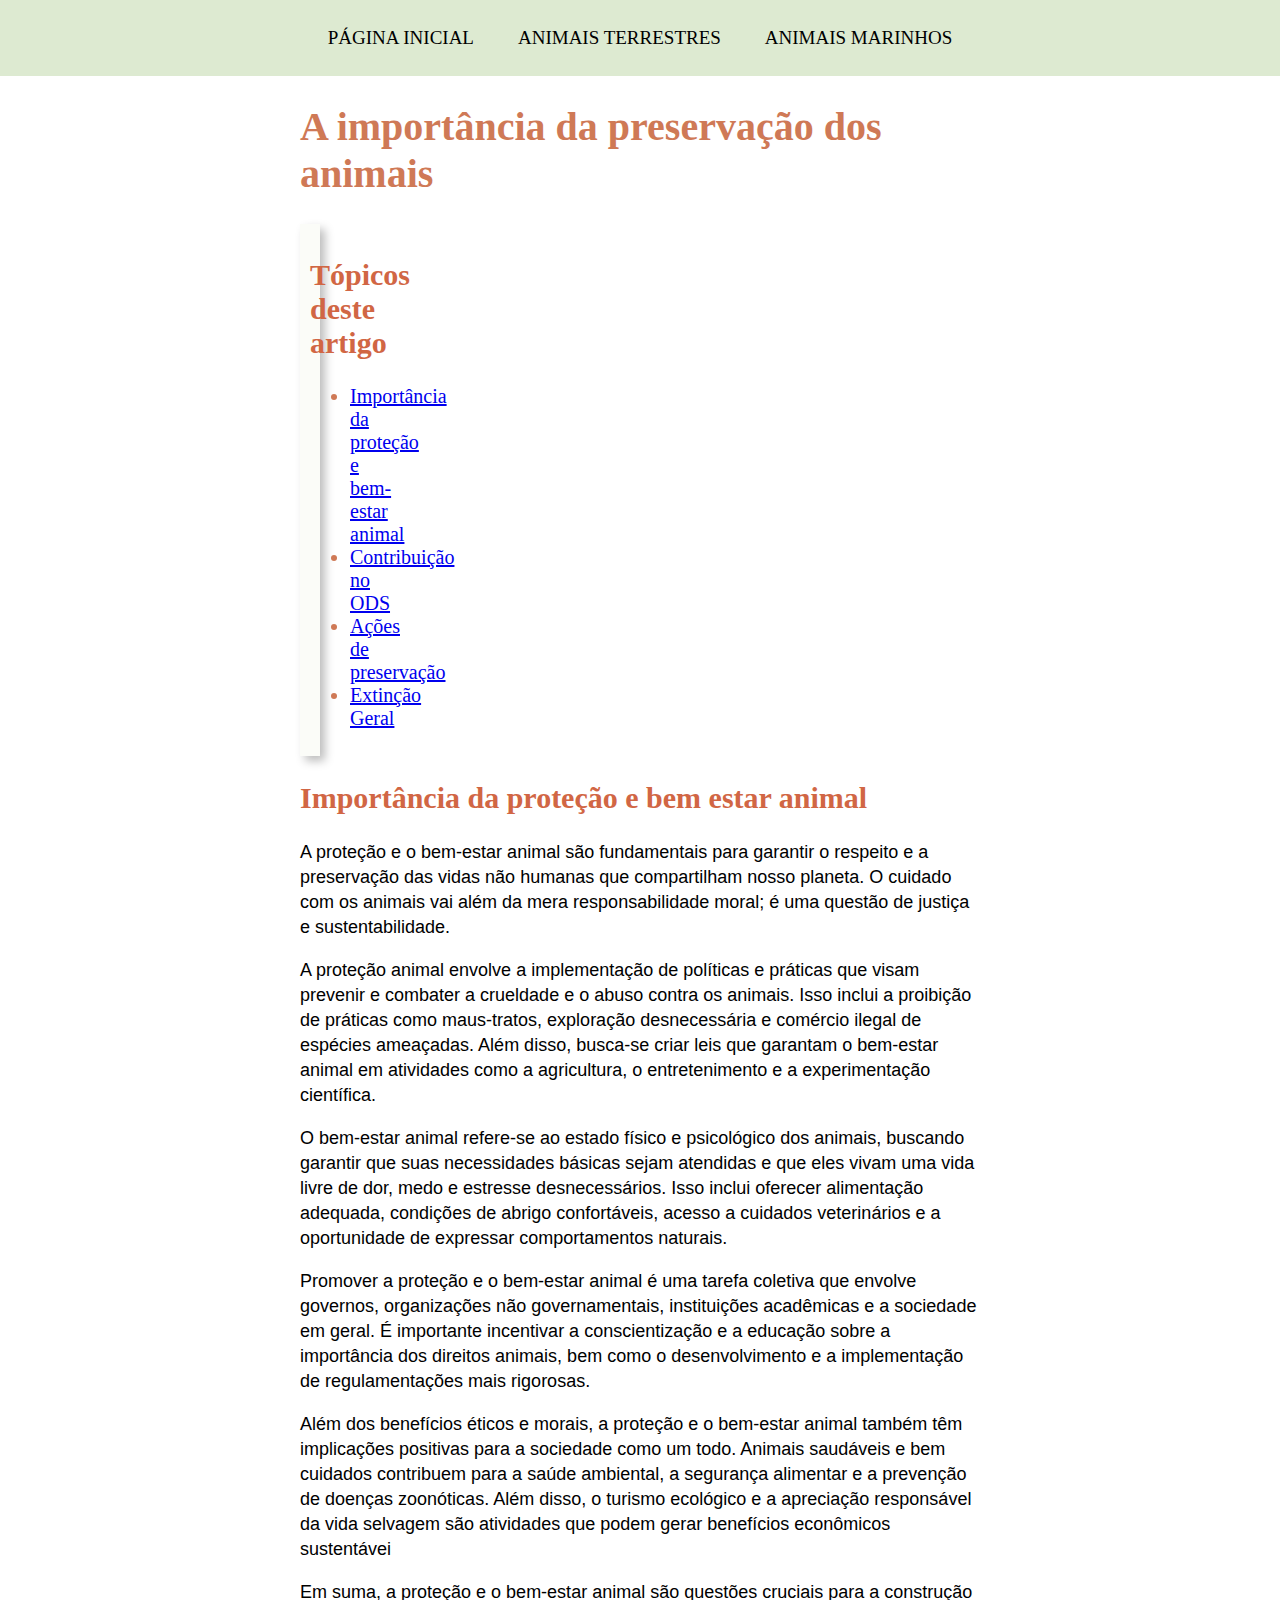
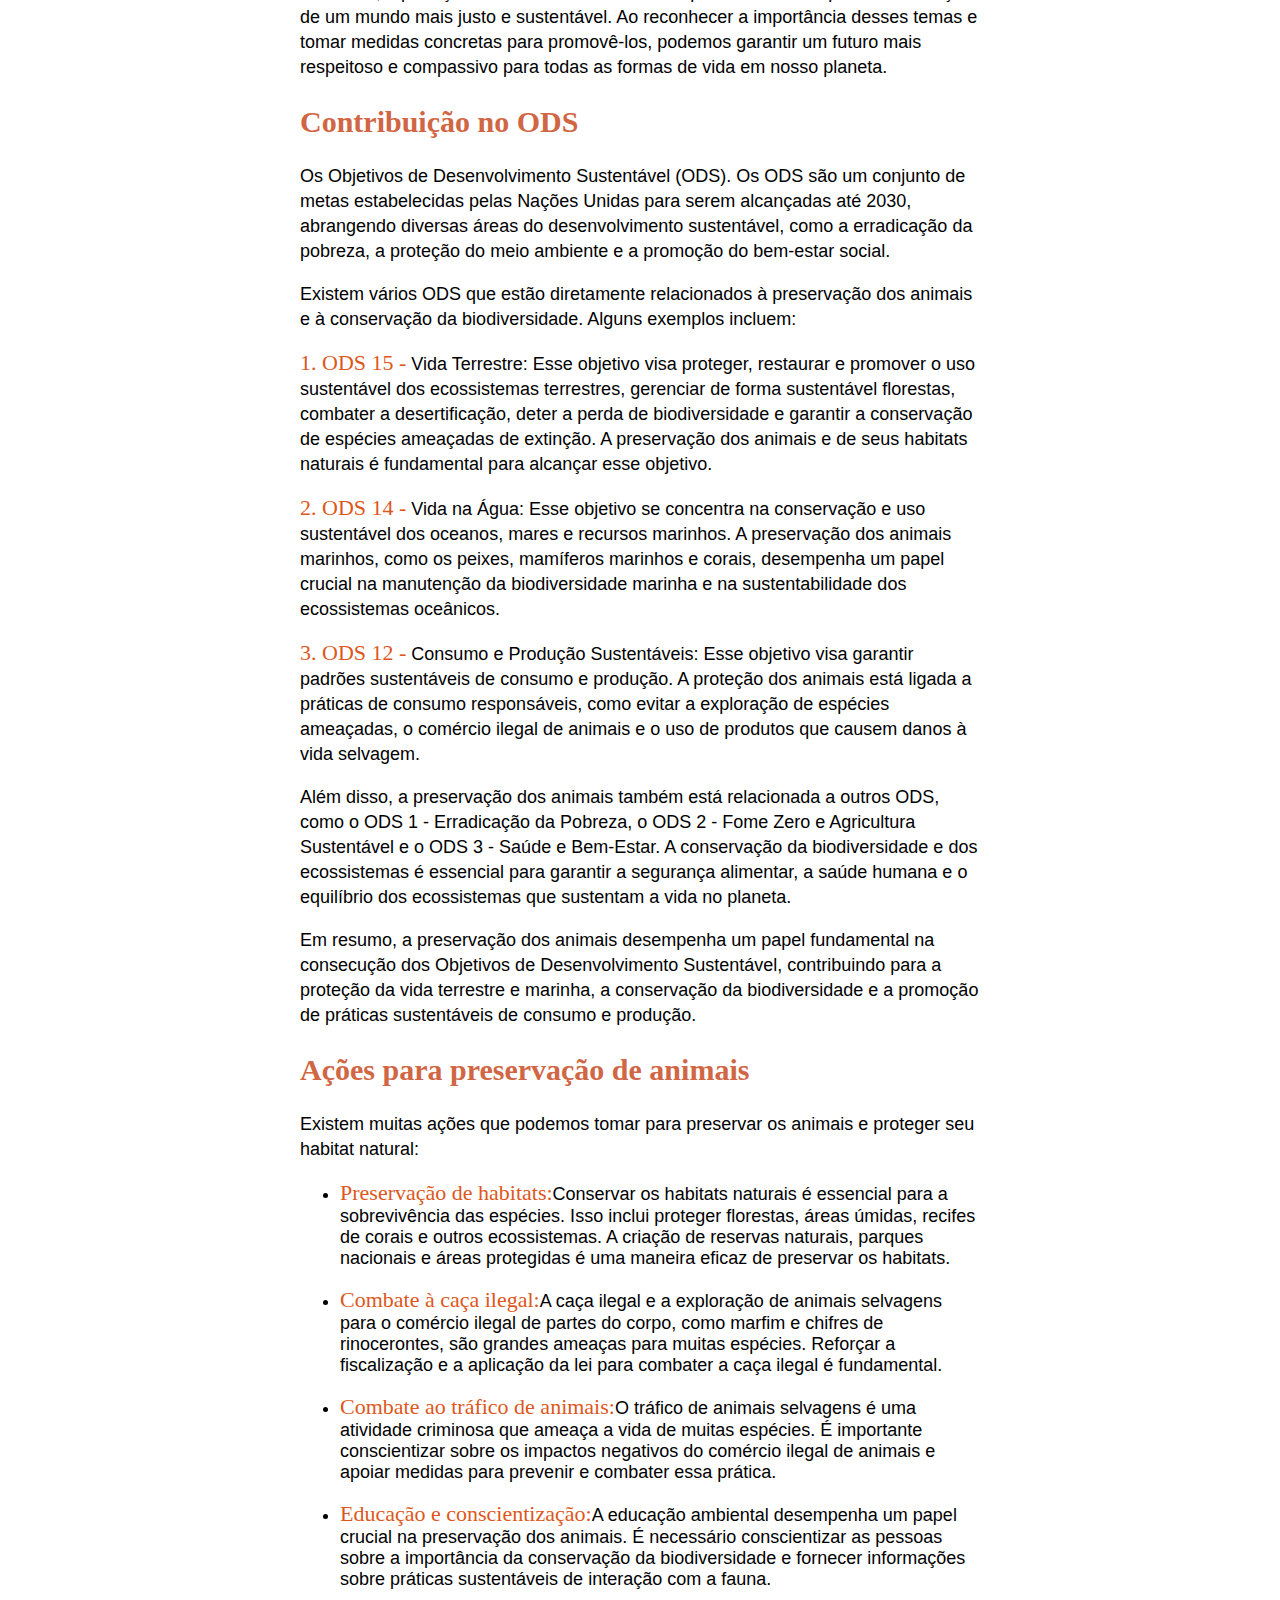
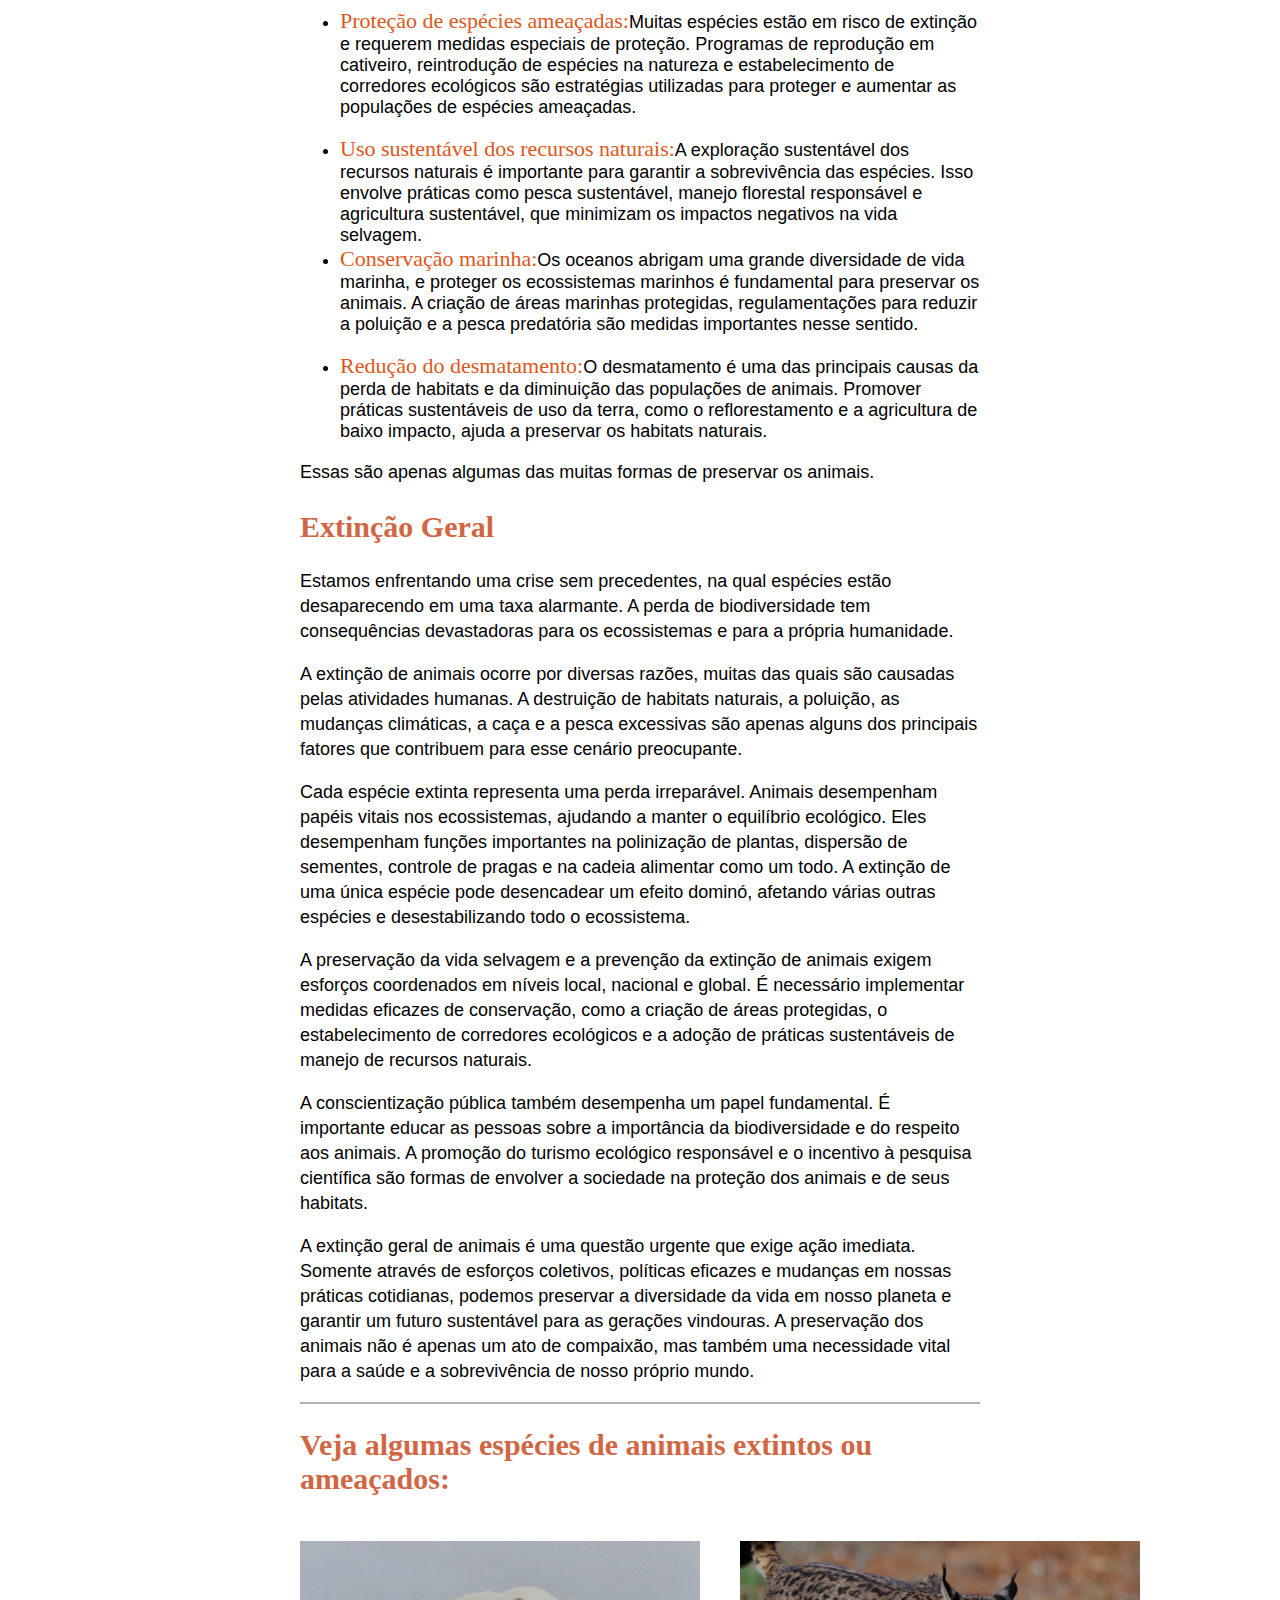
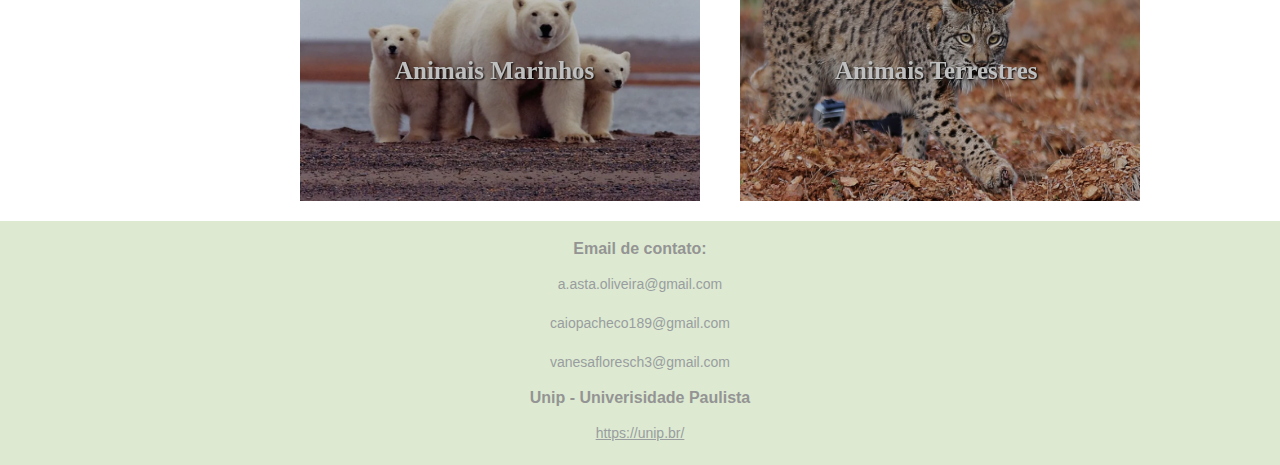
<file: index.html>
<!DOCTYPE html>
<html lang="pt-br">

<head>
    <meta charset="UTF-8">
    <meta name="viewport" content="width=device-width, initial-scale=1.0">
    <title>A importância da preservação das espécies</title>
	<link rel="stylesheet" type="text/css" href="pgcss.css">
	<link rel="shortcut icon" href="imagens/favicon.ico.png" type="image/x-icon">
<body>
	<div id="container">
		<nav class="menu">
			<ul>
				<li><a href="sitepriincipal.html">PÁGINA INICIAL</a></li>
				<li><a href="animaisterrestres.html">ANIMAIS TERRESTRES</a></li>
				<li><a href="marinhos.html">ANIMAIS MARINHOS</a></li>
			</ul>
		</nav>
	</div>
	<main>
	<h1>A importância da preservação dos animais</h1>
	 <nav class="navegacao">
	  <h2>Tópicos deste artigo</h2>
		<ul>
          <li><a href="#importância-da-proteção-bem-estar-animal">Importância da proteção e bem-estar animal</a></li>
          <li><a href="#contribuição-no-ODS">Contribuição no ODS</a></li>
          <li><a href="#acoes-preservacao">Ações de preservação</a></li>
		  <li><a href="#animais-ameacados">Extinção Geral</a></li>
        </ul>
     </nav>
	  <section id="importância-da-proteção-bem-estar-animal">
	  <h2>Importância da proteção e bem estar animal</h2>
	  <p>A proteção e o bem-estar animal são fundamentais para garantir o respeito e a preservação das vidas não humanas que compartilham nosso planeta. O cuidado com os animais vai além da mera responsabilidade moral; é uma questão de justiça e sustentabilidade.</p>
	  <p>A proteção animal envolve a implementação de políticas e práticas que visam prevenir e combater a crueldade e o abuso contra os animais. Isso inclui a proibição de práticas como maus-tratos, exploração desnecessária e comércio ilegal de espécies ameaçadas. Além disso, busca-se criar leis que garantam o bem-estar animal em atividades como a agricultura, o entretenimento e a experimentação científica.</p>
	  <p>O bem-estar animal refere-se ao estado físico e psicológico dos animais, buscando garantir que suas necessidades básicas sejam atendidas e que eles vivam uma vida livre de dor, medo e estresse desnecessários. Isso inclui oferecer alimentação adequada, condições de abrigo confortáveis, acesso a cuidados veterinários e a oportunidade de expressar comportamentos naturais.</p>
	  <p>Promover a proteção e o bem-estar animal é uma tarefa coletiva que envolve governos, organizações não governamentais, instituições acadêmicas e a sociedade em geral. É importante incentivar a conscientização e a educação sobre a importância dos direitos animais, bem como o desenvolvimento e a implementação de regulamentações mais rigorosas.</p>
	  <p>Além dos benefícios éticos e morais, a proteção e o bem-estar animal também têm implicações positivas para a sociedade como um todo. Animais saudáveis e bem cuidados contribuem para a saúde ambiental, a segurança alimentar e a prevenção de doenças zoonóticas. Além disso, o turismo ecológico e a apreciação responsável da vida selvagem são atividades que podem gerar benefícios econômicos sustentávei</p>
	  <p>Em suma, a proteção e o bem-estar animal são questões cruciais para a construção de um mundo mais justo e sustentável. Ao reconhecer a importância desses temas e tomar medidas concretas para promovê-los, podemos garantir um futuro mais respeitoso e compassivo para todas as formas de vida em nosso planeta.</p>
	  </section>
	  <section id="contribuição-no-ODS">
	  <h2>Contribuição no ODS</h2>
	  	<p>Os Objetivos de Desenvolvimento Sustentável (ODS). Os ODS são um conjunto de metas estabelecidas pelas Nações Unidas para serem alcançadas até 2030, abrangendo diversas áreas do desenvolvimento sustentável, como a erradicação da pobreza, a proteção do meio ambiente e a promoção do bem-estar social.
	  	<p>Existem vários ODS que estão diretamente relacionados à preservação dos animais e à conservação da biodiversidade. Alguns exemplos incluem:</p>
		<p><span class="linha">1. ODS 15 -</span> Vida Terrestre: Esse objetivo visa proteger, restaurar e promover o uso sustentável dos ecossistemas terrestres, gerenciar de forma sustentável florestas, combater a desertificação, deter a perda de biodiversidade e garantir a conservação de espécies ameaçadas de extinção. A preservação dos animais e de seus habitats naturais é fundamental para alcançar esse objetivo.</p>
		<p><span class="linha">2. ODS 14 -</span> Vida na Água: Esse objetivo se concentra na conservação e uso sustentável dos oceanos, mares e recursos marinhos. A preservação dos animais marinhos, como os peixes, mamíferos marinhos e corais, desempenha um papel crucial na manutenção da biodiversidade marinha e na sustentabilidade dos ecossistemas oceânicos.</p>
		<p><span class="linha">3. ODS 12 -</span> Consumo e Produção Sustentáveis: Esse objetivo visa garantir padrões sustentáveis de consumo e produção. A proteção dos animais está ligada a práticas de consumo responsáveis, como evitar a exploração de espécies ameaçadas, o comércio ilegal de animais e o uso de produtos que causem danos à vida selvagem.</p>
		<p>Além disso, a preservação dos animais também está relacionada a outros ODS, como o ODS 1 - Erradicação da Pobreza, o ODS 2 - Fome Zero e Agricultura Sustentável e o ODS 3 - Saúde e Bem-Estar. A conservação da biodiversidade e dos ecossistemas é essencial para garantir a segurança alimentar, a saúde humana e o equilíbrio dos ecossistemas que sustentam a vida no planeta.</p>
		<p>Em resumo, a preservação dos animais desempenha um papel fundamental na consecução dos Objetivos de Desenvolvimento Sustentável, contribuindo para a proteção da vida terrestre e marinha, a conservação da biodiversidade e a promoção de práticas sustentáveis de consumo e produção.</p>
	  </section>
	  <section id="acoes-preservacao">
	  <h2>Ações para preservação de animais</h2>
	   <p>Existem muitas ações que podemos tomar para preservar os animais e proteger seu habitat natural:</p>
        <ul class="formas">
          <li><span>Preservação de habitats:</span>Conservar os habitats naturais é essencial para a sobrevivência das espécies. Isso inclui proteger florestas, áreas úmidas, recifes de corais e outros ecossistemas. A criação de reservas naturais, parques nacionais e áreas protegidas é uma maneira eficaz de preservar os habitats.
		  </li>
		  <br/>
          <li><span>Combate à caça ilegal:</span>A caça ilegal e a exploração de animais selvagens para o comércio ilegal de partes do corpo, como marfim e chifres de rinocerontes, são grandes ameaças para muitas espécies. Reforçar a fiscalização e a aplicação da lei para combater a caça ilegal é fundamental.</li>
		  <br/>
          <li><span>Combate ao tráfico de animais:</span>O tráfico de animais selvagens é uma atividade criminosa que ameaça a vida de muitas espécies. É importante conscientizar sobre os impactos negativos do comércio ilegal de animais e apoiar medidas para prevenir e combater essa prática.</li>
		  <br/>
          <li><span>Educação e conscientização:</span>A educação ambiental desempenha um papel crucial na preservação dos animais. É necessário conscientizar as pessoas sobre a importância da conservação da biodiversidade e fornecer informações sobre práticas sustentáveis ​​de interação com a fauna.</li>
		  <br/>
          <li><span>Proteção de espécies ameaçadas:</span>Muitas espécies estão em risco de extinção e requerem medidas especiais de proteção. Programas de reprodução em cativeiro, reintrodução de espécies na natureza e estabelecimento de corredores ecológicos são estratégias utilizadas para proteger e aumentar as populações de espécies ameaçadas.</li>
		  <br/>
          <li><span>Uso sustentável dos recursos naturais:</span>A exploração sustentável dos recursos naturais é importante para garantir a sobrevivência das espécies. Isso envolve práticas como pesca sustentável, manejo florestal responsável e agricultura sustentável, que minimizam os impactos negativos na vida selvagem.</li>
		  <li><span>Conservação marinha:</span>Os oceanos abrigam uma grande diversidade de vida marinha, e proteger os ecossistemas marinhos é fundamental para preservar os animais. A criação de áreas marinhas protegidas, regulamentações para reduzir a poluição e a pesca predatória são medidas importantes nesse sentido.</li>
		  <br/>
		  <li><span>Redução do desmatamento:</span>O desmatamento é uma das principais causas da perda de habitats e da diminuição das populações de animais. Promover práticas sustentáveis ​​de uso da terra, como o reflorestamento e a agricultura de baixo impacto, ajuda a preservar os habitats naturais.</li>
        </ul>
		<p>Essas são apenas algumas das muitas formas de preservar os animais.</p>
	  </section>
	   <section id="animais-ameacados">
        <h2>Extinção Geral</h2>
        	<p>Estamos enfrentando uma crise sem precedentes, na qual espécies estão desaparecendo em uma taxa alarmante. A perda de biodiversidade tem consequências devastadoras para os ecossistemas e para a própria humanidade.</p>
			<p>A extinção de animais ocorre por diversas razões, muitas das quais são causadas pelas atividades humanas. A destruição de habitats naturais, a poluição, as mudanças climáticas, a caça e a pesca excessivas são apenas alguns dos principais fatores que contribuem para esse cenário preocupante.</p>
			<p>Cada espécie extinta representa uma perda irreparável. Animais desempenham papéis vitais nos ecossistemas, ajudando a manter o equilíbrio ecológico. Eles desempenham funções importantes na polinização de plantas, dispersão de sementes, controle de pragas e na cadeia alimentar como um todo. A extinção de uma única espécie pode desencadear um efeito dominó, afetando várias outras espécies e desestabilizando todo o ecossistema.</p>
			<p>A preservação da vida selvagem e a prevenção da extinção de animais exigem esforços coordenados em níveis local, nacional e global. É necessário implementar medidas eficazes de conservação, como a criação de áreas protegidas, o estabelecimento de corredores ecológicos e a adoção de práticas sustentáveis de manejo de recursos naturais.</p>
			<p>A conscientização pública também desempenha um papel fundamental. É importante educar as pessoas sobre a importância da biodiversidade e do respeito aos animais. A promoção do turismo ecológico responsável e o incentivo à pesquisa científica são formas de envolver a sociedade na proteção dos animais e de seus habitats.</p>
			<p>A extinção geral de animais é uma questão urgente que exige ação imediata. Somente através de esforços coletivos, políticas eficazes e mudanças em nossas práticas cotidianas, podemos preservar a diversidade da vida em nosso planeta e garantir um futuro sustentável para as gerações vindouras. A preservação dos animais não é apenas um ato de compaixão, mas também uma necessidade vital para a saúde e a sobrevivência de nosso próprio mundo.</p>
			<hr color="#b4b4b4">
		<h2>Veja algumas espécies de animais extintos ou ameaçados:</h2>
       </section>
	</main>
	<div class="nav2">
		<div class="card">
			<a href="marinhos.html"><img src="imagens/ursopolar.jpg" alt="Urso Polar" height="260px" width="400px"></a>
			<a href="marinhos.html"><h2>Animais Marinhos</h2></a>
		</div>
		<div class="card">
			<a href="animaisterrestres.html"><img src="imagens/linceiberico.jpg" alt="Lince Ibérico" height="260px" width="400px"></a>
			<a href="animaisterrestres.html"><h2>Animais Terrestres</h2></a>
		</div>
	</div>
	<footer class="footer">
		<div class="contaner">
			<div class="contato">
				<h2>Email de contato:</h2>
				<p>a.asta.oliveira@gmail.com</p>
				<p>caiopacheco189@gmail.com</p>
				<p>vanesafloresch3@gmail.com</p>
			</div>
			<div class="inst">
				<h2>Unip - Univerisidade Paulista</h2>
				<p><a href="https://unip.br/">https://unip.br/</a></p>
			</div>
		</div>
	</footer>
</body>
</html>
</file>
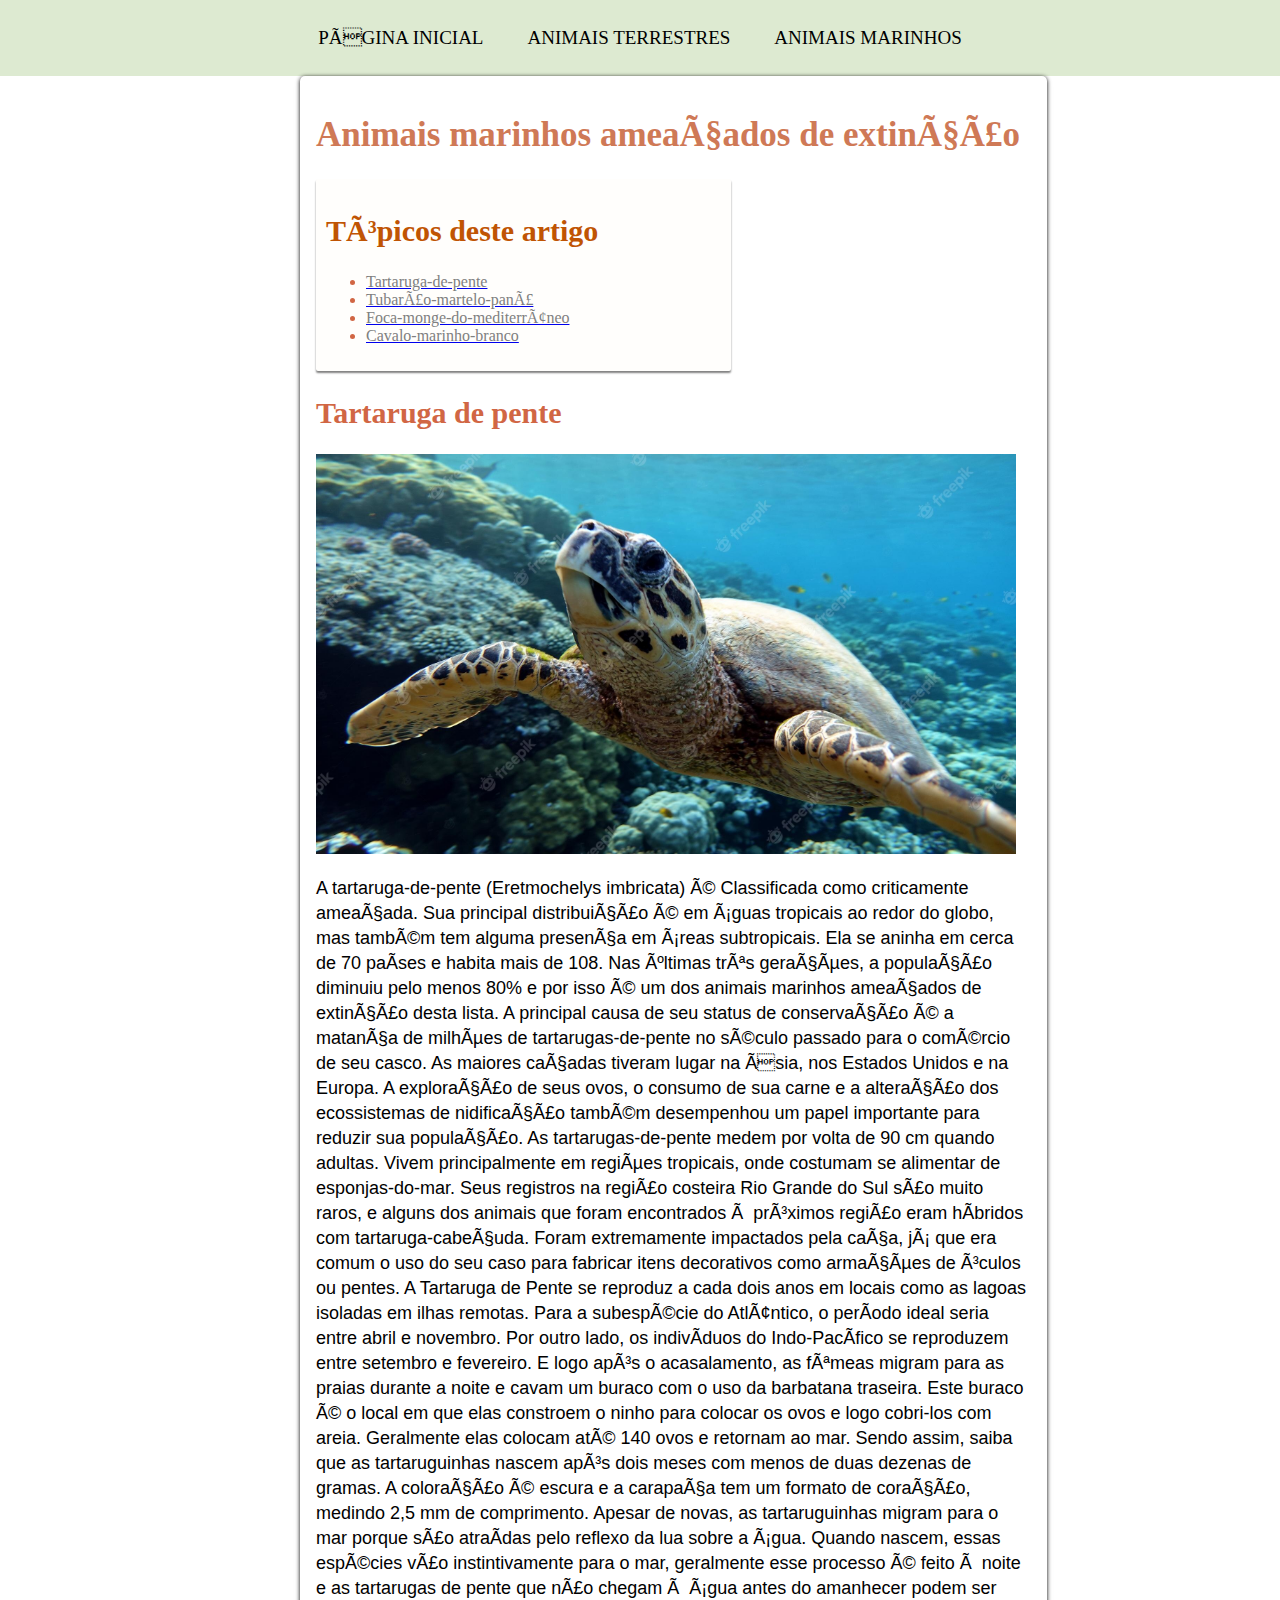
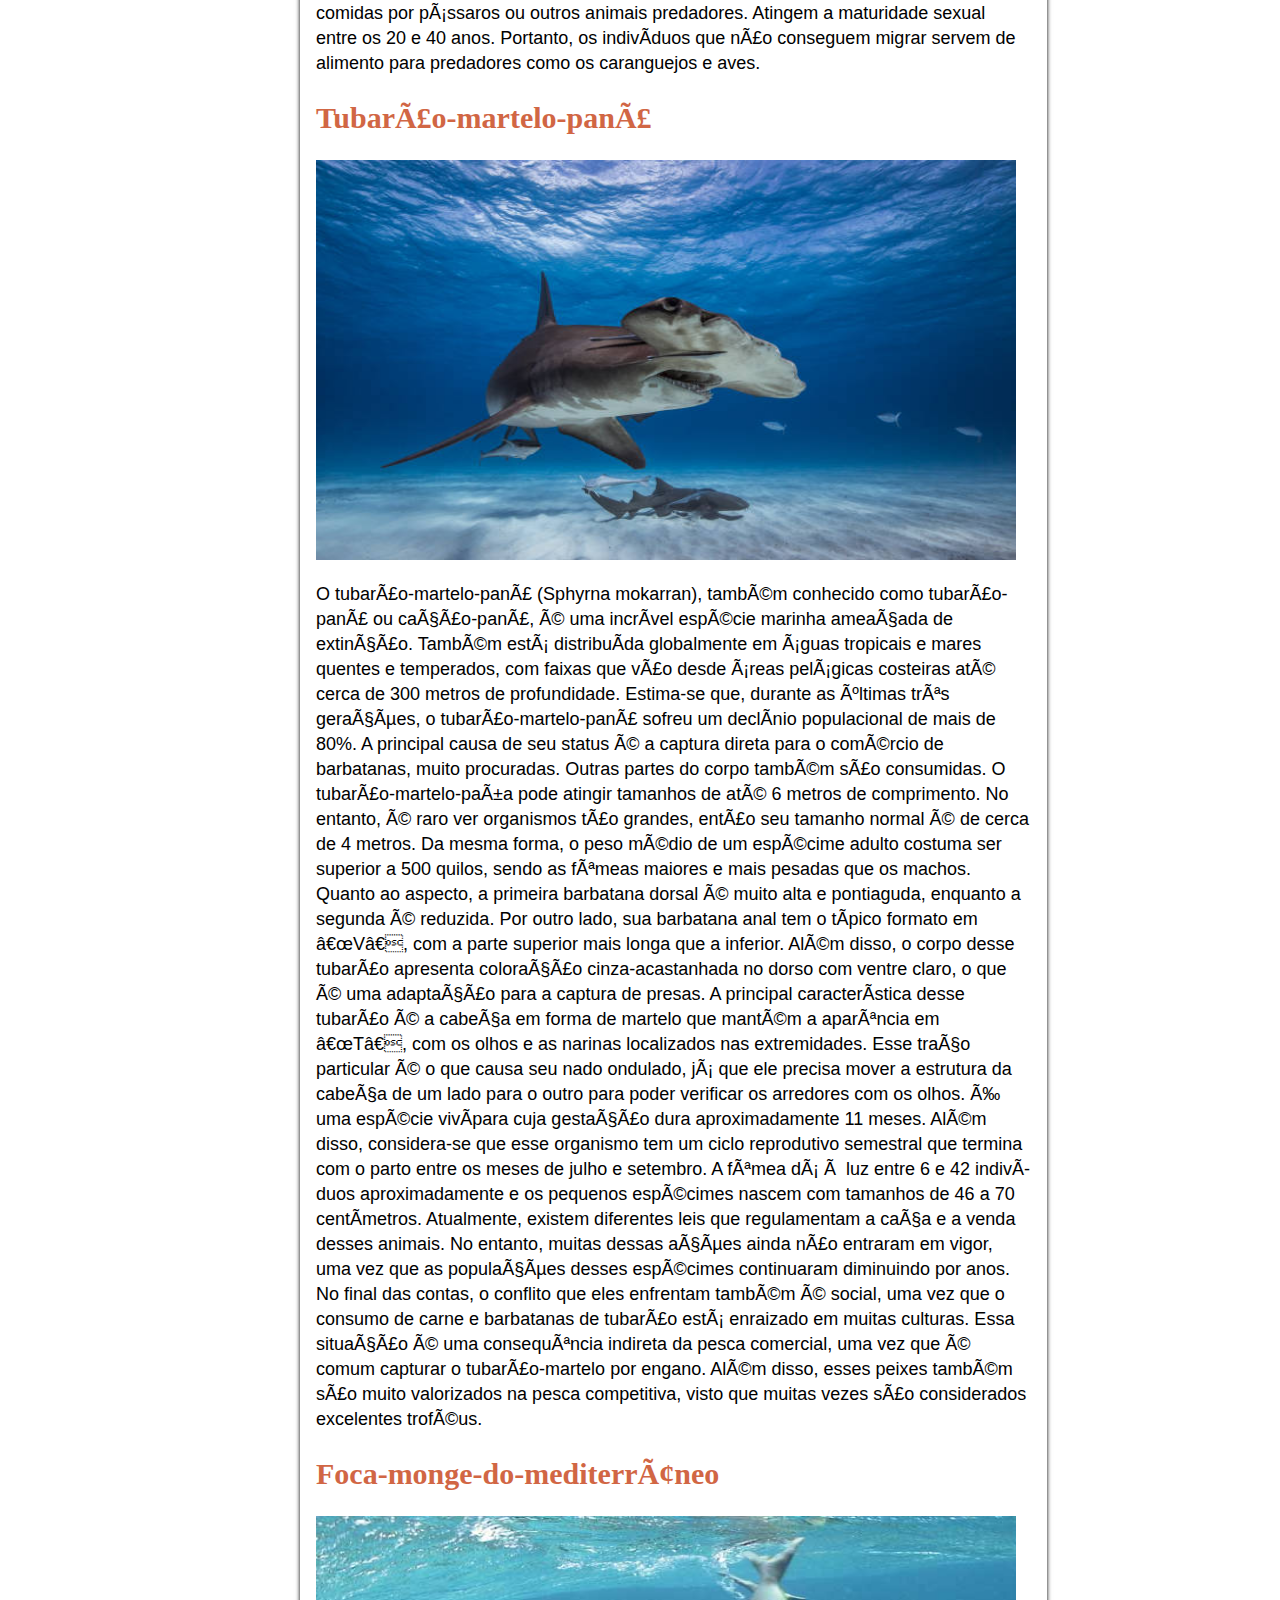
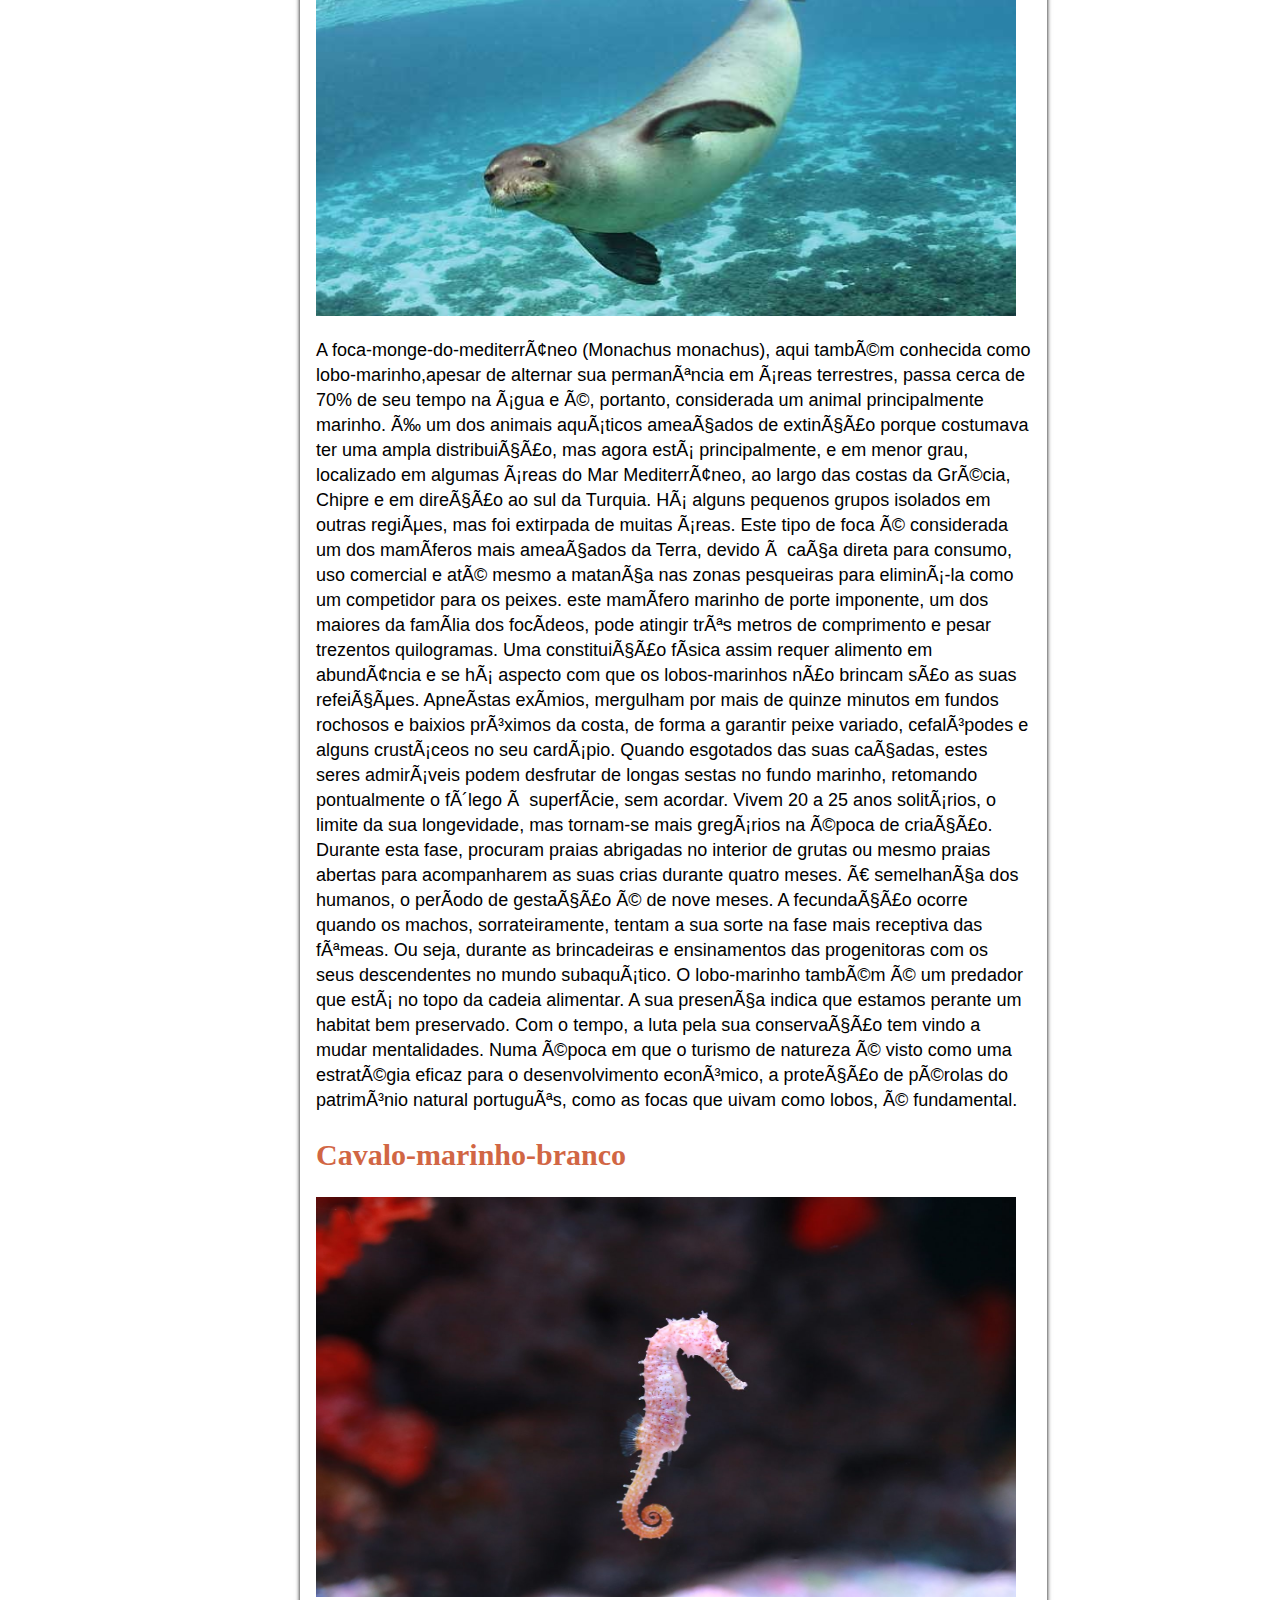
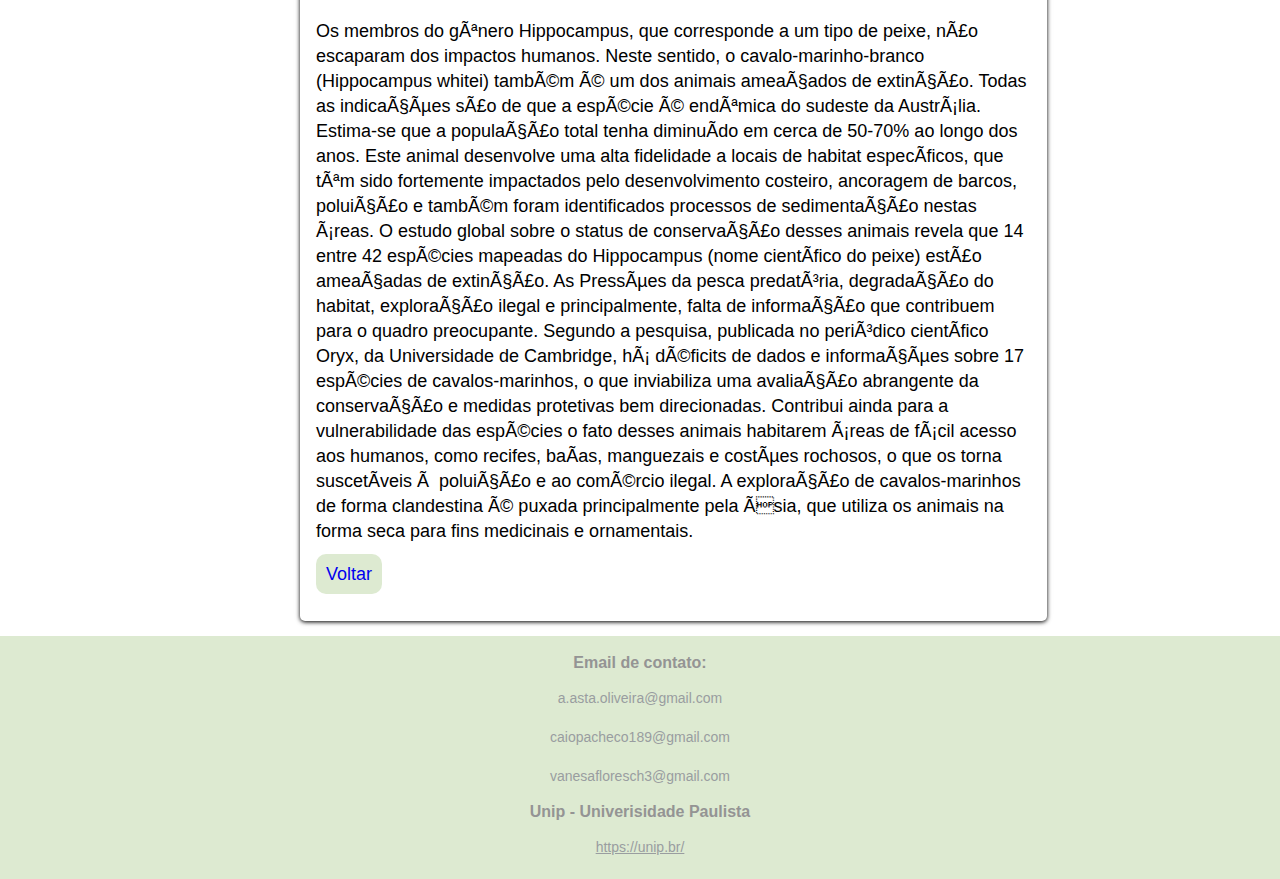
<file: animaismarinhos.html>
<!DOCTYPE html>
<html lang="pt-br">

<head>
	<meta-charset="UTF-8">
	<title>Animais marinhos ameaçados</title>
	<link rel="stylesheet" href="marinhos.css">
	<link rel="shortcut icon" href="imagens/favicon.ico.png" type="image/x-icon">
</head>
<body>
	<div id="container">
		<nav class="menu">
			<ul>
				<li><a href="sitepriincipal.html">PÁGINA INICIAL</a></li>
				<li><a href="animaisterrestres.html">ANIMAIS TERRESTRES</a></li>
				<li><a href="animaismarinhos.html">ANIMAIS MARINHOS</a></li>
			</ul>
		</nav>
	</div>
	<div class="content">
		<h1 class="um">Animais marinhos ameaçados de extinção</h1>
	<div class="topicos">
	<nav>
		<h2 class="dois">Tópicos deste artigo</h2>
		<ul>
			<a href="#tartaruga"><li><span>Tartaruga-de-pente</span></li></a>
			<a href="#tubarao"><li><span>Tubarão-martelo-panã</span></li></a>
			<a href="#foca"><li><span>Foca-monge-do-mediterrâneo</span></li></a>
			<a href="#cavalo"><li><span>Cavalo-marinho-branco</span></li></a>
		</ul>
	</nav>
	</div>
	<section id="tartaruga">
	<h2>Tartaruga de pente</h2>
	<img src="imagens/tartarugapente.jpg" alt="Tartaruga de Pente" height="400px" width="700px">
	<p>A tartaruga-de-pente (Eretmochelys imbricata) é Classificada como criticamente ameaçada. Sua principal distribuição é em águas tropicais ao redor do globo, mas também tem alguma presença em áreas subtropicais. Ela se aninha em cerca de 70 países e habita mais de 108. Nas últimas três gerações, a população diminuiu pelo menos 80% e por isso é um dos animais marinhos ameaçados de extinção desta lista. A principal causa de seu status de conservação é a matança de milhões de tartarugas-de-pente no século passado para o comércio de seu casco. As maiores caçadas tiveram lugar na Ásia, nos Estados Unidos e na Europa. A exploração de seus ovos, o consumo de sua carne e a alteração dos ecossistemas de nidificação também desempenhou um papel importante para reduzir sua população. As tartarugas-de-pente medem por volta de 90 cm quando adultas. Vivem principalmente em regiões tropicais, onde costumam se alimentar de esponjas-do-mar. Seus registros na região costeira Rio Grande do Sul são muito raros, e alguns dos animais que foram encontrados à próximos região eram híbridos com tartaruga-cabeçuda. Foram extremamente impactados pela caça, já que era comum o uso do seu caso para fabricar itens decorativos como armações de óculos ou pentes. A Tartaruga de Pente se reproduz a cada dois anos em locais como as lagoas isoladas em ilhas remotas. Para a subespécie do Atlântico, o período ideal seria entre abril e novembro. Por outro lado, os indivíduos do Indo-Pacífico se reproduzem entre setembro e fevereiro. E logo após o acasalamento, as fêmeas migram para as praias durante a noite e cavam um buraco com o uso da barbatana traseira. Este buraco é o local em que elas constroem o ninho para colocar os ovos e logo cobri-los com areia. Geralmente elas colocam até 140 ovos e retornam ao mar. Sendo assim, saiba que as tartaruguinhas nascem após dois meses com menos de duas dezenas de gramas. A coloração é escura e a carapaça tem um formato de coração, medindo 2,5 mm de comprimento. Apesar de novas, as tartaruguinhas migram para o mar porque são atraídas pelo reflexo da lua sobre a água. Quando nascem, essas espécies vão instintivamente para o mar, geralmente esse processo é feito à noite e as tartarugas de pente que não chegam à água antes do amanhecer podem ser comidas por pássaros ou outros animais predadores. Atingem a maturidade sexual entre os 20 e 40 anos. Portanto, os indivíduos que não conseguem migrar servem de alimento para predadores como os caranguejos e aves.</p>
	</section>
	<section id="tubarao">
		<h2>Tubarão-martelo-panã</h2>
		<img src="imagens/tubaraomartelo.jpg" alt="Tubarão Martelo" height="400px" width="700px">
	<p>O tubarão-martelo-panã (Sphyrna mokarran), também conhecido como tubarão-panã ou cação-panã, é uma incrível espécie marinha ameaçada de extinção. Também está distribuída globalmente em águas tropicais e mares quentes e temperados, com faixas que vão desde áreas pelágicas costeiras até cerca de 300 metros de profundidade. Estima-se que, durante as últimas três gerações, o tubarão-martelo-panã sofreu um declínio populacional de mais de 80%. A principal causa de seu status é a captura direta para o comércio de barbatanas, muito procuradas. Outras partes do corpo também são consumidas. O tubarão-martelo-paña pode atingir tamanhos de até 6 metros de comprimento. No entanto, é raro ver organismos tão grandes, então seu tamanho normal é de cerca de 4 metros. Da mesma forma, o peso médio de um espécime adulto costuma ser superior a 500 quilos, sendo as fêmeas maiores e mais pesadas que os machos. Quanto ao aspecto, a primeira barbatana dorsal é muito alta e pontiaguda, enquanto a segunda é reduzida. Por outro lado, sua barbatana anal tem o típico formato em “V”, com a parte superior mais longa que a inferior. Além disso, o corpo desse tubarão apresenta coloração cinza-acastanhada no dorso com ventre claro, o que é uma adaptação para a captura de presas. A principal característica desse tubarão é a cabeça em forma de martelo que mantém a aparência em “T”, com os olhos e as narinas localizados nas extremidades. Esse traço particular é o que causa seu nado ondulado, já que ele precisa mover a estrutura da cabeça de um lado para o outro para poder verificar os arredores com os olhos. É uma espécie vivípara cuja gestação dura aproximadamente 11 meses. Além disso, considera-se que esse organismo tem um ciclo reprodutivo semestral que termina com o parto entre os meses de julho e setembro. A fêmea dá à luz entre 6 e 42 indivíduos aproximadamente e os pequenos espécimes nascem com tamanhos de 46 a 70 centímetros. Atualmente, existem diferentes leis que regulamentam a caça e a venda desses animais. No entanto, muitas dessas ações ainda não entraram em vigor, uma vez que as populações desses espécimes continuaram diminuindo por anos. No final das contas, o conflito que eles enfrentam também é social, uma vez que o consumo de carne e barbatanas de tubarão está enraizado em muitas culturas. Essa situação é uma consequência indireta da pesca comercial, uma vez que é comum capturar o tubarão-martelo por engano. Além disso, esses peixes também são muito valorizados na pesca competitiva, visto que muitas vezes são considerados excelentes troféus.</p>
	</section>
	<section id="foca">
		<h2>Foca-monge-do-mediterrâneo</h2>
		<img src="imagens/focamonge.jpg" alt="Tubarão Martelo" height="400px" width="700px">
	<p>A foca-monge-do-mediterrâneo (Monachus monachus), aqui também conhecida como lobo-marinho,apesar de alternar sua permanência em áreas terrestres, passa cerca de 70% de seu tempo na água e é, portanto, considerada um animal principalmente marinho. É um dos animais aquáticos ameaçados de extinção porque costumava ter uma ampla distribuição, mas agora está principalmente, e em menor grau, localizado em algumas áreas do Mar Mediterrâneo, ao largo das costas da Grécia, Chipre e em direção ao sul da Turquia. Há alguns pequenos grupos isolados em outras regiões, mas foi extirpada de muitas áreas. Este tipo de foca é considerada um dos mamíferos mais ameaçados da Terra, devido à caça direta para consumo, uso comercial e até mesmo a matança nas zonas pesqueiras para eliminá-la como um competidor para os peixes. este mamífero marinho de porte imponente, um dos maiores da família dos focídeos, pode atingir três metros de comprimento e pesar trezentos quilogramas. Uma constituição física assim requer alimento em abundância e se há aspecto com que os lobos-marinhos não brincam são as suas refeições. Apneístas exímios, mergulham por mais de quinze minutos em fundos rochosos e baixios próximos da costa, de forma a garantir peixe variado, cefalópodes e alguns crustáceos no seu cardápio. Quando esgotados das suas caçadas, estes seres admiráveis podem desfrutar de longas sestas no fundo marinho, retomando pontualmente o fôlego à superfície, sem acordar. Vivem 20 a 25 anos solitários, o limite da sua longevidade, mas tornam-se mais gregários na época de criação. Durante esta fase, procuram praias abrigadas no interior de grutas ou mesmo praias abertas para acompanharem as suas crias durante quatro meses. À semelhança dos humanos, o período de gestação é de nove meses. A fecundação ocorre quando os machos, sorrateiramente, tentam a sua sorte na fase mais receptiva das fêmeas. Ou seja, durante as brincadeiras e ensinamentos das progenitoras com os seus descendentes no mundo subaquático. O lobo-marinho também é um predador que está no topo da cadeia alimentar. A sua presença indica que estamos perante um habitat bem preservado. Com o tempo, a luta pela sua conservação tem vindo a mudar mentalidades. Numa época em que o turismo de natureza é visto como uma estratégia eficaz para o desenvolvimento económico, a proteção de pérolas do património natural português, como as focas que uivam como lobos, é fundamental.</p>
	</section>
	<section id="cavalo">
		<h2>Cavalo-marinho-branco</h2>
		<img src="imagens/cavalomarinho.jpeg" alt="Tubarão Martelo" height="400px" width="700px">
		<p>Os membros do gênero Hippocampus, que corresponde a um tipo de peixe, não escaparam dos impactos humanos. Neste sentido, o cavalo-marinho-branco (Hippocampus whitei) também é um dos animais ameaçados de extinção. Todas as indicações são de que a espécie é endêmica do sudeste da Austrália. Estima-se que a população total tenha diminuído em cerca de 50-70% ao longo dos anos. Este animal desenvolve uma alta fidelidade a locais de habitat específicos, que têm sido fortemente impactados pelo desenvolvimento costeiro, ancoragem de barcos, poluição e também foram identificados processos de sedimentação nestas áreas. O estudo global sobre o status de conservação desses animais revela que 14 entre 42 espécies mapeadas do Hippocampus (nome científico do peixe) estão ameaçadas de extinção. As Pressões da pesca predatória, degradação do habitat, exploração ilegal e principalmente, falta de informação que contribuem para o quadro preocupante. Segundo a pesquisa, publicada no periódico científico Oryx, da Universidade de Cambridge, há déficits de dados e informações sobre 17 espécies de cavalos-marinhos, o que inviabiliza uma avaliação abrangente da conservação e medidas protetivas bem direcionadas. Contribui ainda para a vulnerabilidade das espécies o fato desses animais habitarem áreas de fácil acesso aos humanos, como recifes, baías, manguezais e costões rochosos, o que os torna suscetíveis à poluição e ao comércio ilegal. A exploração de cavalos-marinhos de forma clandestina é puxada principalmente pela Ásia, que utiliza os animais na forma seca para fins medicinais e ornamentais.</p>
	</section>
		<p><a href="sitepriincipal.html" class="voltar">Voltar</a></p>
	</div>
	<footer class="footer">
		<div class="contaner">
			<div class="contato">
				<h2>Email de contato:</h2>
				<p>a.asta.oliveira@gmail.com</p>
				<p>caiopacheco189@gmail.com</p>
				<p>vanesafloresch3@gmail.com</p>
			</div>
			<div class="inst">
				<h2>Unip - Univerisidade Paulista</h2>
				<p><a href="https://unip.br/">https://unip.br/</a></p>
			</div>
		</div>
	</footer>
</body>
</html>
</file>
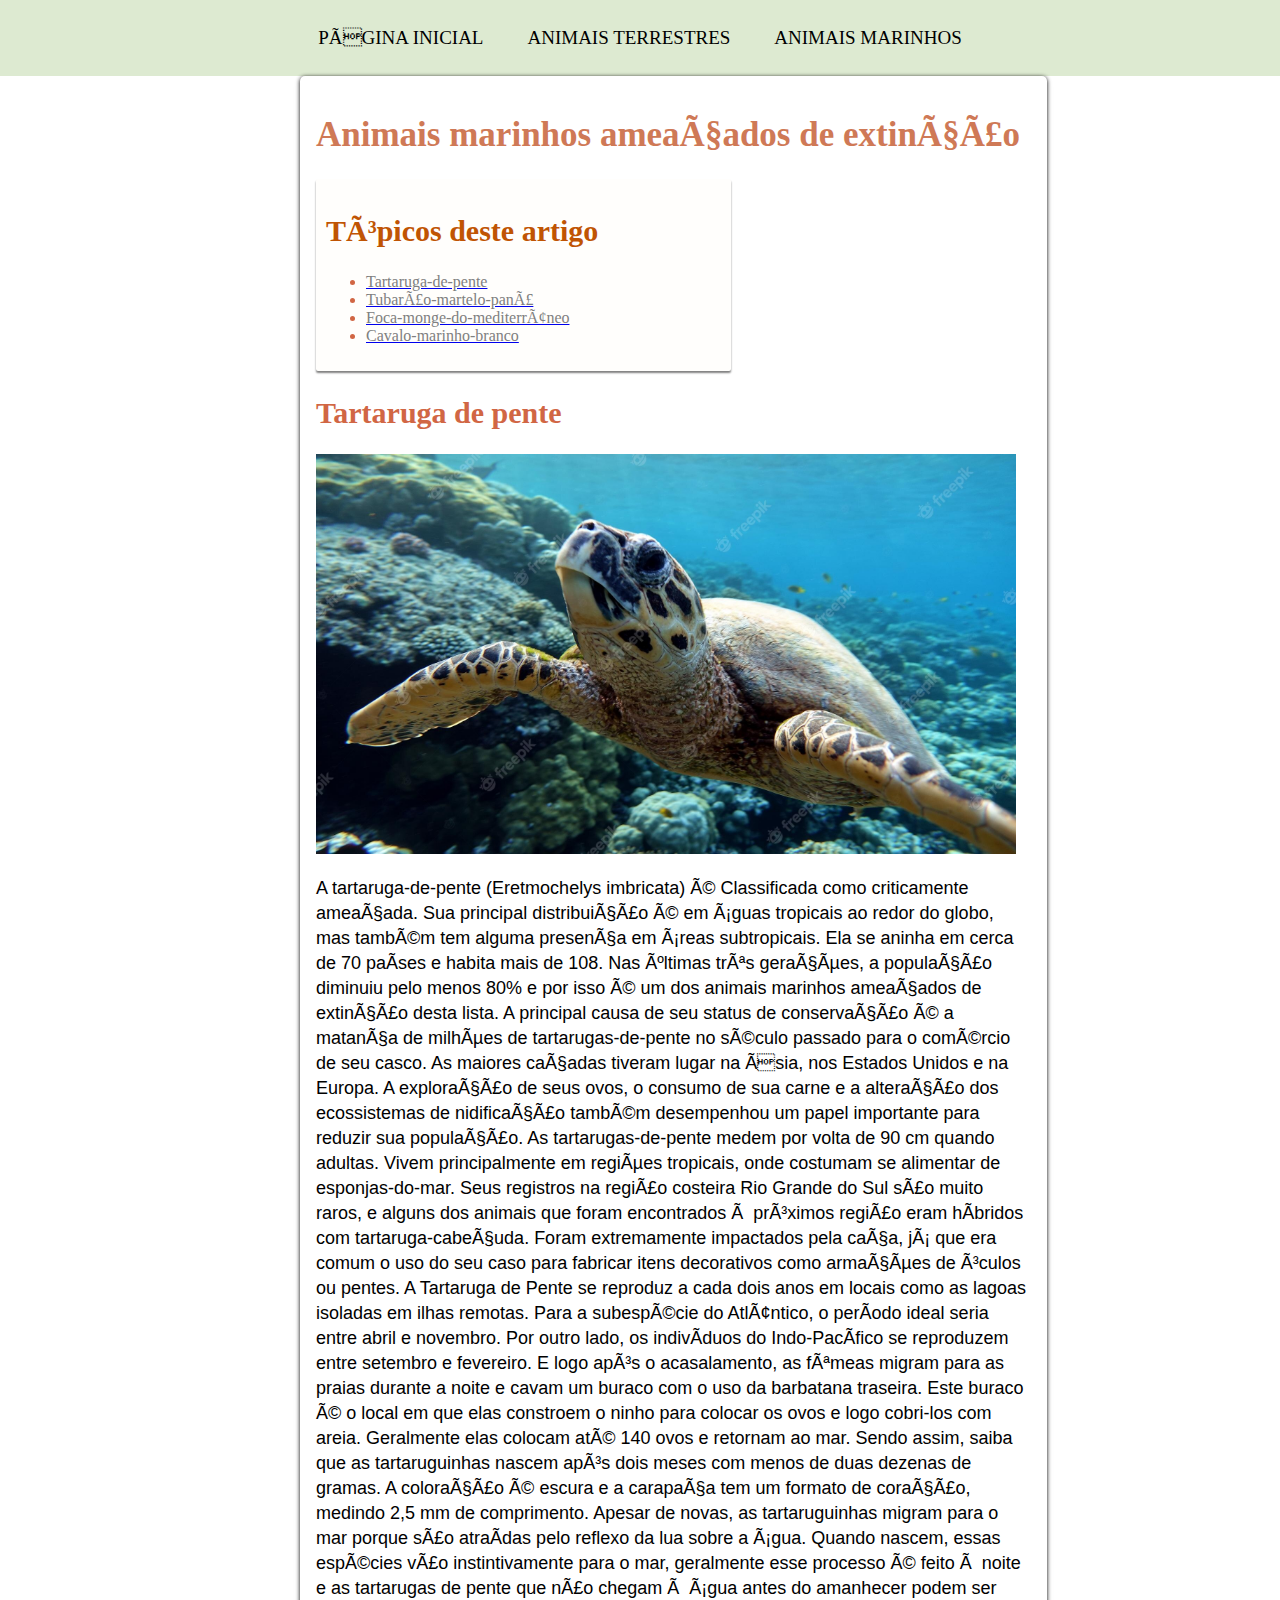
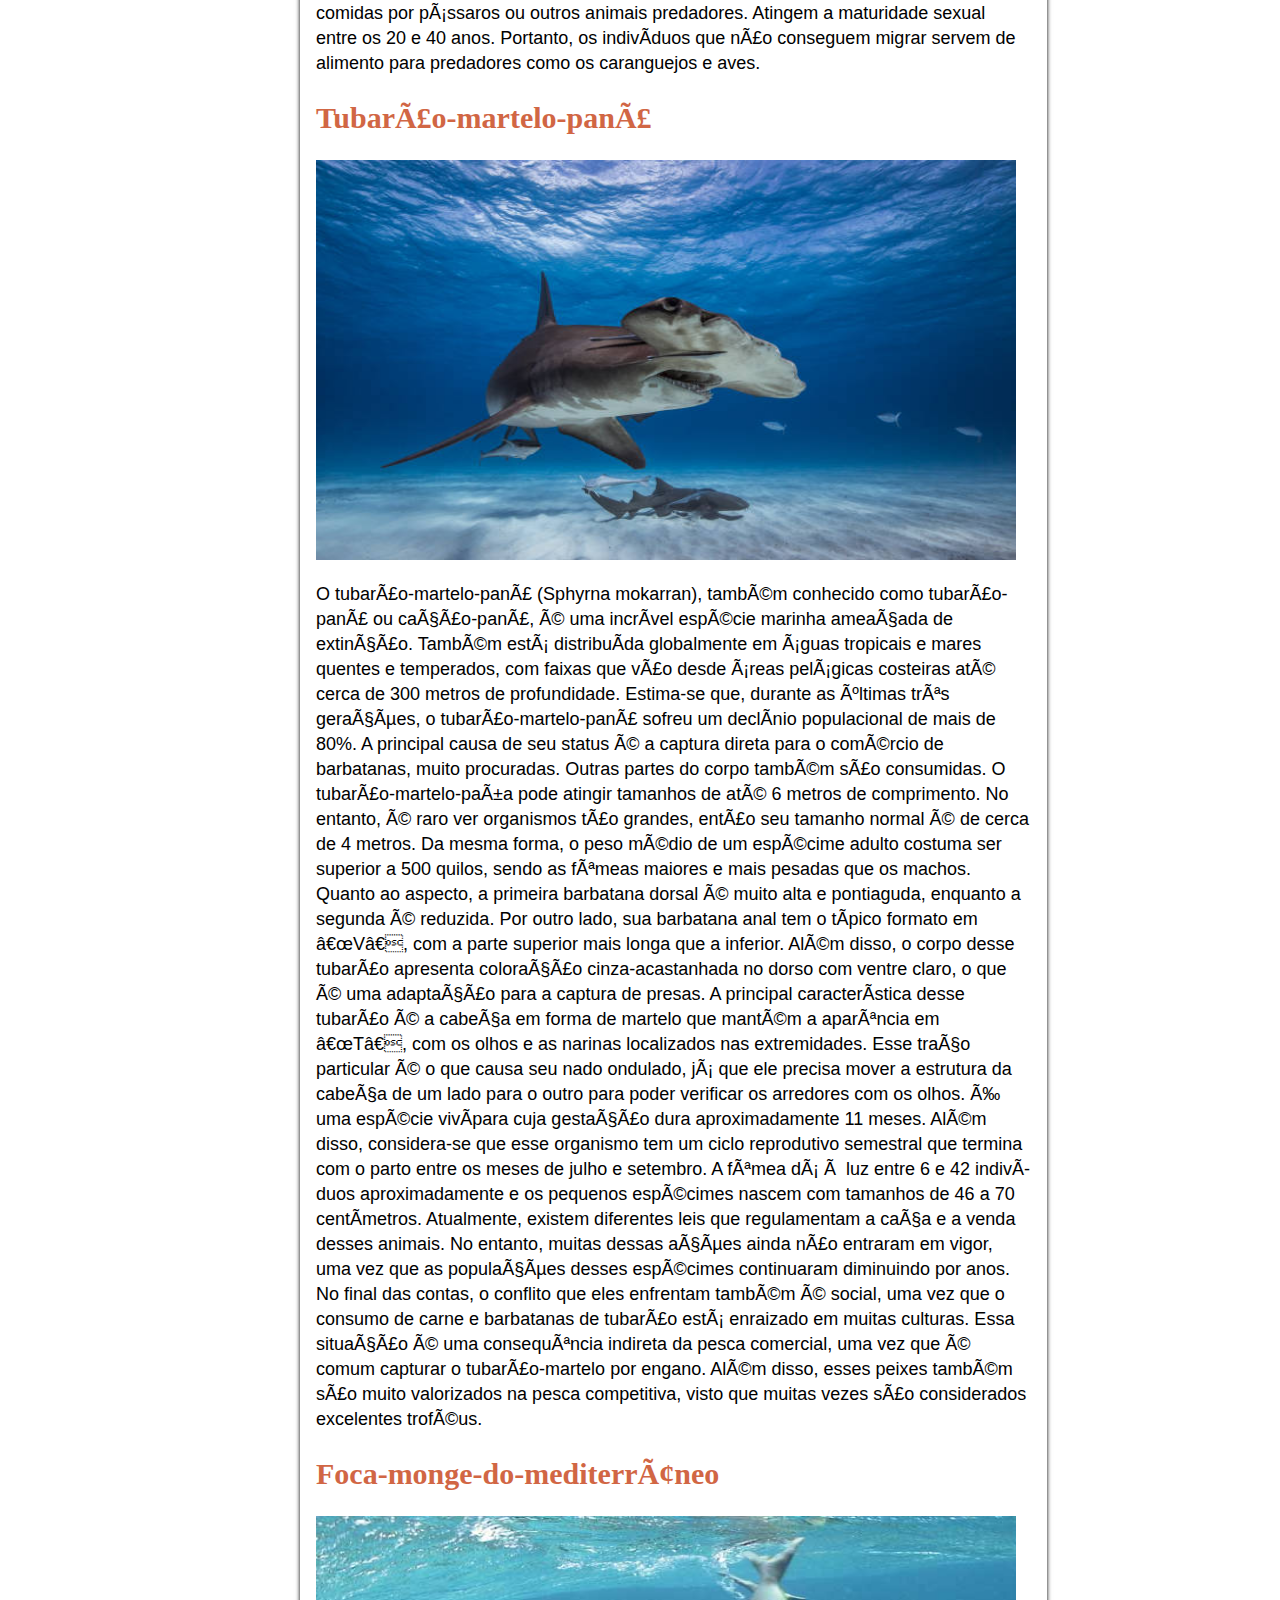
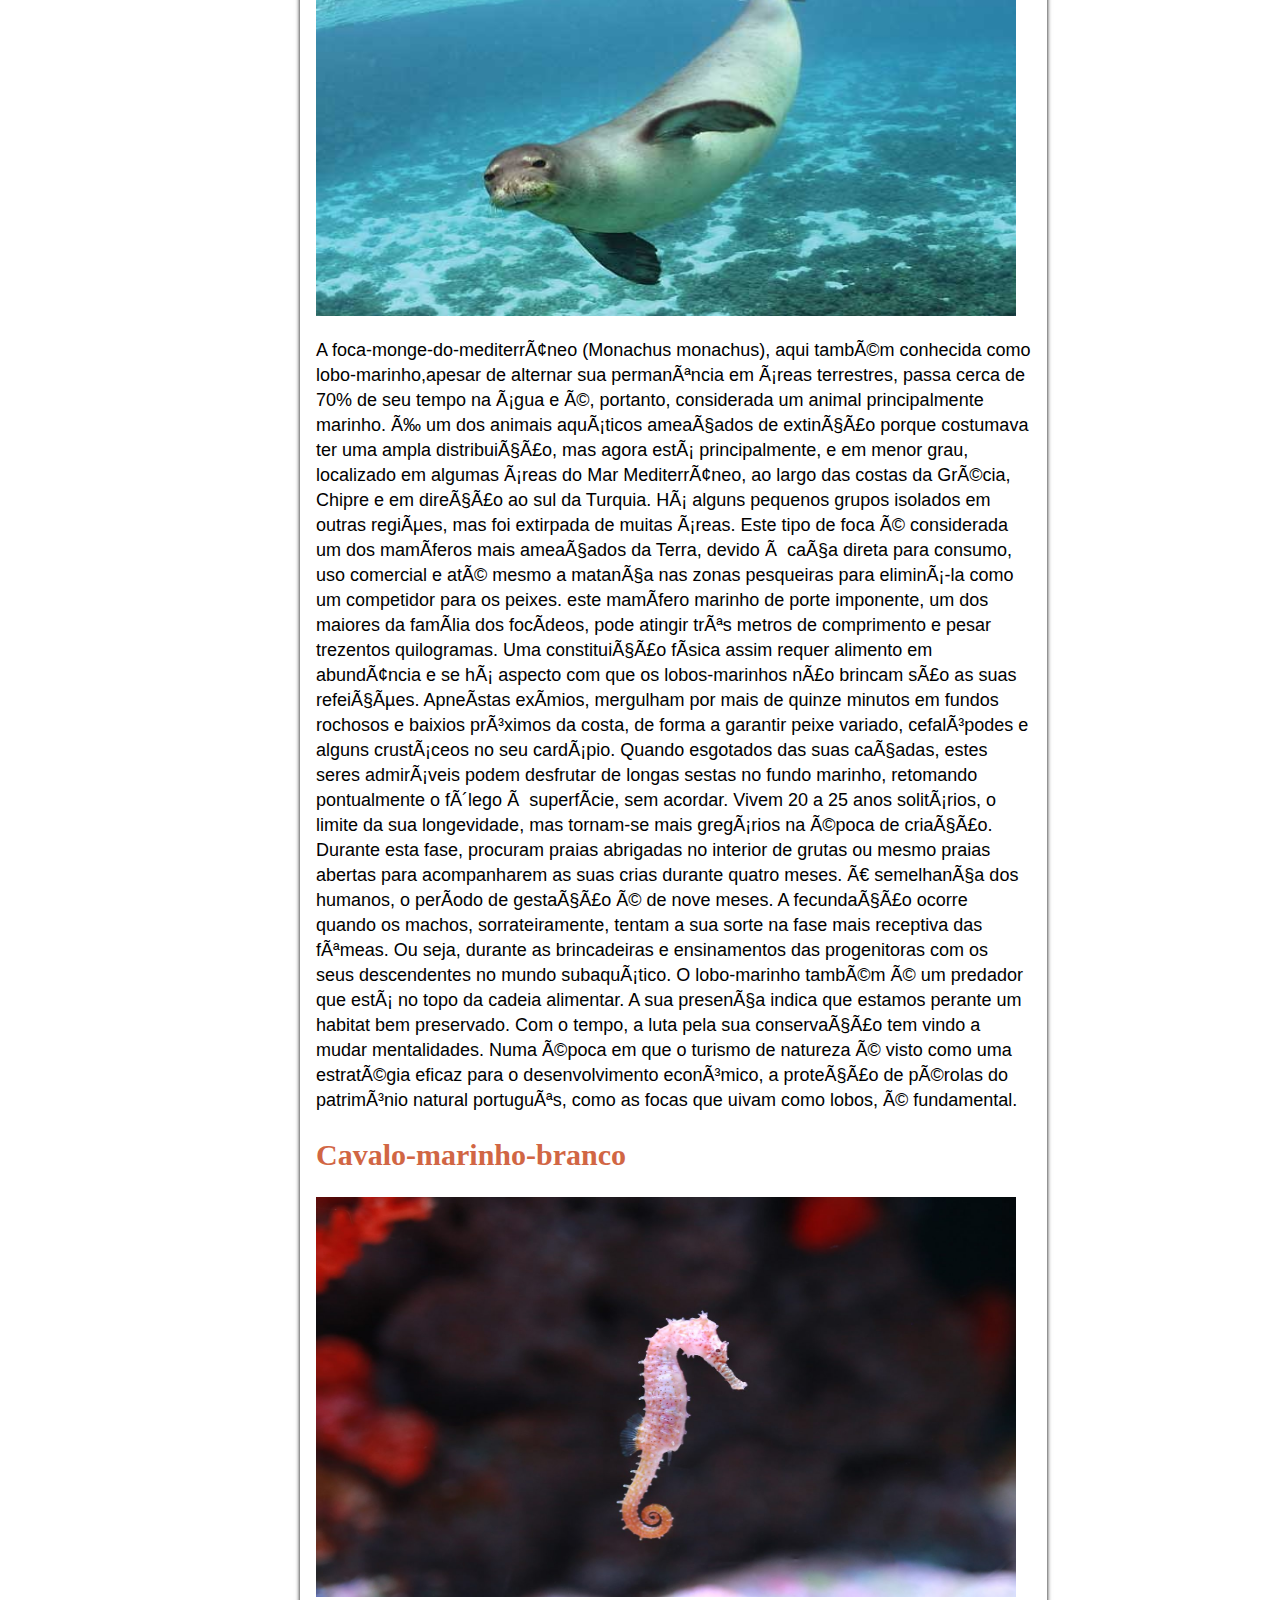
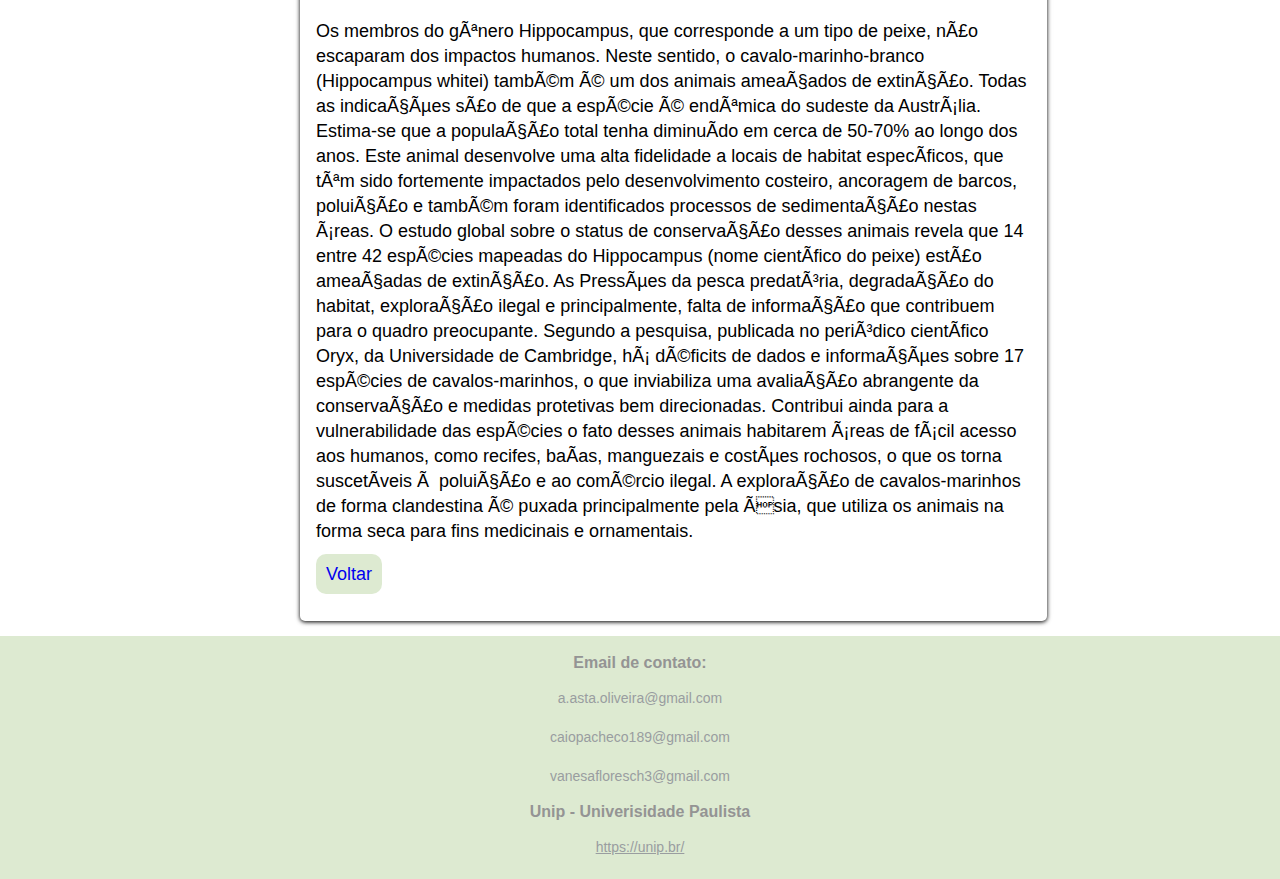
<file: marinhos.html>
<!DOCTYPE html>
<html lang="pt-br">

<head>
	<meta-charset="UTF-8">
	<title>Animais marinhos ameaçados</title>
	<link rel="stylesheet" href="marinhos.css">
	<link rel="shortcut icon" href="imagens/favicon.ico.png" type="image/x-icon">
</head>
<body>
	<div id="container">
		<nav class="menu">
			<ul>
				<li><a href="index.html">PÁGINA INICIAL</a></li>
				<li><a href="animaisterrestres.html">ANIMAIS TERRESTRES</a></li>
				<li><a href="marinhos.html">ANIMAIS MARINHOS</a></li>
			</ul>
		</nav>
	</div>
	<div class="content">
		<h1 class="um">Animais marinhos ameaçados de extinção</h1>
	<div class="topicos">
	<nav>
		<h2 class="dois">Tópicos deste artigo</h2>
		<ul>
			<a href="#tartaruga"><li><span>Tartaruga-de-pente</span></li></a>
			<a href="#tubarao"><li><span>Tubarão-martelo-panã</span></li></a>
			<a href="#foca"><li><span>Foca-monge-do-mediterrâneo</span></li></a>
			<a href="#cavalo"><li><span>Cavalo-marinho-branco</span></li></a>
		</ul>
	</nav>
	</div>
	<section id="tartaruga">
	<h2>Tartaruga de pente</h2>
	<img src="imagens/tartarugapente.jpg" alt="Tartaruga de Pente" height="400px" width="700px">
	<p>A tartaruga-de-pente (Eretmochelys imbricata) é Classificada como criticamente ameaçada. Sua principal distribuição é em águas tropicais ao redor do globo, mas também tem alguma presença em áreas subtropicais. Ela se aninha em cerca de 70 países e habita mais de 108. Nas últimas três gerações, a população diminuiu pelo menos 80% e por isso é um dos animais marinhos ameaçados de extinção desta lista. A principal causa de seu status de conservação é a matança de milhões de tartarugas-de-pente no século passado para o comércio de seu casco. As maiores caçadas tiveram lugar na Ásia, nos Estados Unidos e na Europa. A exploração de seus ovos, o consumo de sua carne e a alteração dos ecossistemas de nidificação também desempenhou um papel importante para reduzir sua população. As tartarugas-de-pente medem por volta de 90 cm quando adultas. Vivem principalmente em regiões tropicais, onde costumam se alimentar de esponjas-do-mar. Seus registros na região costeira Rio Grande do Sul são muito raros, e alguns dos animais que foram encontrados à próximos região eram híbridos com tartaruga-cabeçuda. Foram extremamente impactados pela caça, já que era comum o uso do seu caso para fabricar itens decorativos como armações de óculos ou pentes. A Tartaruga de Pente se reproduz a cada dois anos em locais como as lagoas isoladas em ilhas remotas. Para a subespécie do Atlântico, o período ideal seria entre abril e novembro. Por outro lado, os indivíduos do Indo-Pacífico se reproduzem entre setembro e fevereiro. E logo após o acasalamento, as fêmeas migram para as praias durante a noite e cavam um buraco com o uso da barbatana traseira. Este buraco é o local em que elas constroem o ninho para colocar os ovos e logo cobri-los com areia. Geralmente elas colocam até 140 ovos e retornam ao mar. Sendo assim, saiba que as tartaruguinhas nascem após dois meses com menos de duas dezenas de gramas. A coloração é escura e a carapaça tem um formato de coração, medindo 2,5 mm de comprimento. Apesar de novas, as tartaruguinhas migram para o mar porque são atraídas pelo reflexo da lua sobre a água. Quando nascem, essas espécies vão instintivamente para o mar, geralmente esse processo é feito à noite e as tartarugas de pente que não chegam à água antes do amanhecer podem ser comidas por pássaros ou outros animais predadores. Atingem a maturidade sexual entre os 20 e 40 anos. Portanto, os indivíduos que não conseguem migrar servem de alimento para predadores como os caranguejos e aves.</p>
	</section>
	<section id="tubarao">
		<h2>Tubarão-martelo-panã</h2>
		<img src="imagens/tubaraomartelo.jpg" alt="Tubarão Martelo" height="400px" width="700px">
	<p>O tubarão-martelo-panã (Sphyrna mokarran), também conhecido como tubarão-panã ou cação-panã, é uma incrível espécie marinha ameaçada de extinção. Também está distribuída globalmente em águas tropicais e mares quentes e temperados, com faixas que vão desde áreas pelágicas costeiras até cerca de 300 metros de profundidade. Estima-se que, durante as últimas três gerações, o tubarão-martelo-panã sofreu um declínio populacional de mais de 80%. A principal causa de seu status é a captura direta para o comércio de barbatanas, muito procuradas. Outras partes do corpo também são consumidas. O tubarão-martelo-paña pode atingir tamanhos de até 6 metros de comprimento. No entanto, é raro ver organismos tão grandes, então seu tamanho normal é de cerca de 4 metros. Da mesma forma, o peso médio de um espécime adulto costuma ser superior a 500 quilos, sendo as fêmeas maiores e mais pesadas que os machos. Quanto ao aspecto, a primeira barbatana dorsal é muito alta e pontiaguda, enquanto a segunda é reduzida. Por outro lado, sua barbatana anal tem o típico formato em “V”, com a parte superior mais longa que a inferior. Além disso, o corpo desse tubarão apresenta coloração cinza-acastanhada no dorso com ventre claro, o que é uma adaptação para a captura de presas. A principal característica desse tubarão é a cabeça em forma de martelo que mantém a aparência em “T”, com os olhos e as narinas localizados nas extremidades. Esse traço particular é o que causa seu nado ondulado, já que ele precisa mover a estrutura da cabeça de um lado para o outro para poder verificar os arredores com os olhos. É uma espécie vivípara cuja gestação dura aproximadamente 11 meses. Além disso, considera-se que esse organismo tem um ciclo reprodutivo semestral que termina com o parto entre os meses de julho e setembro. A fêmea dá à luz entre 6 e 42 indivíduos aproximadamente e os pequenos espécimes nascem com tamanhos de 46 a 70 centímetros. Atualmente, existem diferentes leis que regulamentam a caça e a venda desses animais. No entanto, muitas dessas ações ainda não entraram em vigor, uma vez que as populações desses espécimes continuaram diminuindo por anos. No final das contas, o conflito que eles enfrentam também é social, uma vez que o consumo de carne e barbatanas de tubarão está enraizado em muitas culturas. Essa situação é uma consequência indireta da pesca comercial, uma vez que é comum capturar o tubarão-martelo por engano. Além disso, esses peixes também são muito valorizados na pesca competitiva, visto que muitas vezes são considerados excelentes troféus.</p>
	</section>
	<section id="foca">
		<h2>Foca-monge-do-mediterrâneo</h2>
		<img src="imagens/focamonge.jpg" alt="Tubarão Martelo" height="400px" width="700px">
	<p>A foca-monge-do-mediterrâneo (Monachus monachus), aqui também conhecida como lobo-marinho,apesar de alternar sua permanência em áreas terrestres, passa cerca de 70% de seu tempo na água e é, portanto, considerada um animal principalmente marinho. É um dos animais aquáticos ameaçados de extinção porque costumava ter uma ampla distribuição, mas agora está principalmente, e em menor grau, localizado em algumas áreas do Mar Mediterrâneo, ao largo das costas da Grécia, Chipre e em direção ao sul da Turquia. Há alguns pequenos grupos isolados em outras regiões, mas foi extirpada de muitas áreas. Este tipo de foca é considerada um dos mamíferos mais ameaçados da Terra, devido à caça direta para consumo, uso comercial e até mesmo a matança nas zonas pesqueiras para eliminá-la como um competidor para os peixes. este mamífero marinho de porte imponente, um dos maiores da família dos focídeos, pode atingir três metros de comprimento e pesar trezentos quilogramas. Uma constituição física assim requer alimento em abundância e se há aspecto com que os lobos-marinhos não brincam são as suas refeições. Apneístas exímios, mergulham por mais de quinze minutos em fundos rochosos e baixios próximos da costa, de forma a garantir peixe variado, cefalópodes e alguns crustáceos no seu cardápio. Quando esgotados das suas caçadas, estes seres admiráveis podem desfrutar de longas sestas no fundo marinho, retomando pontualmente o fôlego à superfície, sem acordar. Vivem 20 a 25 anos solitários, o limite da sua longevidade, mas tornam-se mais gregários na época de criação. Durante esta fase, procuram praias abrigadas no interior de grutas ou mesmo praias abertas para acompanharem as suas crias durante quatro meses. À semelhança dos humanos, o período de gestação é de nove meses. A fecundação ocorre quando os machos, sorrateiramente, tentam a sua sorte na fase mais receptiva das fêmeas. Ou seja, durante as brincadeiras e ensinamentos das progenitoras com os seus descendentes no mundo subaquático. O lobo-marinho também é um predador que está no topo da cadeia alimentar. A sua presença indica que estamos perante um habitat bem preservado. Com o tempo, a luta pela sua conservação tem vindo a mudar mentalidades. Numa época em que o turismo de natureza é visto como uma estratégia eficaz para o desenvolvimento económico, a proteção de pérolas do património natural português, como as focas que uivam como lobos, é fundamental.</p>
	</section>
	<section id="cavalo">
		<h2>Cavalo-marinho-branco</h2>
		<img src="imagens/cavalomarinho.jpeg" alt="Tubarão Martelo" height="400px" width="700px">
		<p>Os membros do gênero Hippocampus, que corresponde a um tipo de peixe, não escaparam dos impactos humanos. Neste sentido, o cavalo-marinho-branco (Hippocampus whitei) também é um dos animais ameaçados de extinção. Todas as indicações são de que a espécie é endêmica do sudeste da Austrália. Estima-se que a população total tenha diminuído em cerca de 50-70% ao longo dos anos. Este animal desenvolve uma alta fidelidade a locais de habitat específicos, que têm sido fortemente impactados pelo desenvolvimento costeiro, ancoragem de barcos, poluição e também foram identificados processos de sedimentação nestas áreas. O estudo global sobre o status de conservação desses animais revela que 14 entre 42 espécies mapeadas do Hippocampus (nome científico do peixe) estão ameaçadas de extinção. As Pressões da pesca predatória, degradação do habitat, exploração ilegal e principalmente, falta de informação que contribuem para o quadro preocupante. Segundo a pesquisa, publicada no periódico científico Oryx, da Universidade de Cambridge, há déficits de dados e informações sobre 17 espécies de cavalos-marinhos, o que inviabiliza uma avaliação abrangente da conservação e medidas protetivas bem direcionadas. Contribui ainda para a vulnerabilidade das espécies o fato desses animais habitarem áreas de fácil acesso aos humanos, como recifes, baías, manguezais e costões rochosos, o que os torna suscetíveis à poluição e ao comércio ilegal. A exploração de cavalos-marinhos de forma clandestina é puxada principalmente pela Ásia, que utiliza os animais na forma seca para fins medicinais e ornamentais.</p>
	</section>
		<p><a href="sitepriincipal.html" class="voltar">Voltar</a></p>
	</div>
	<footer class="footer">
		<div class="contaner">
			<div class="contato">
				<h2>Email de contato:</h2>
				<p>a.asta.oliveira@gmail.com</p>
				<p>caiopacheco189@gmail.com</p>
				<p>vanesafloresch3@gmail.com</p>
			</div>
			<div class="inst">
				<h2>Unip - Univerisidade Paulista</h2>
				<p><a href="https://unip.br/">https://unip.br/</a></p>
			</div>
		</div>
	</footer>
</body>
</html>
</file>
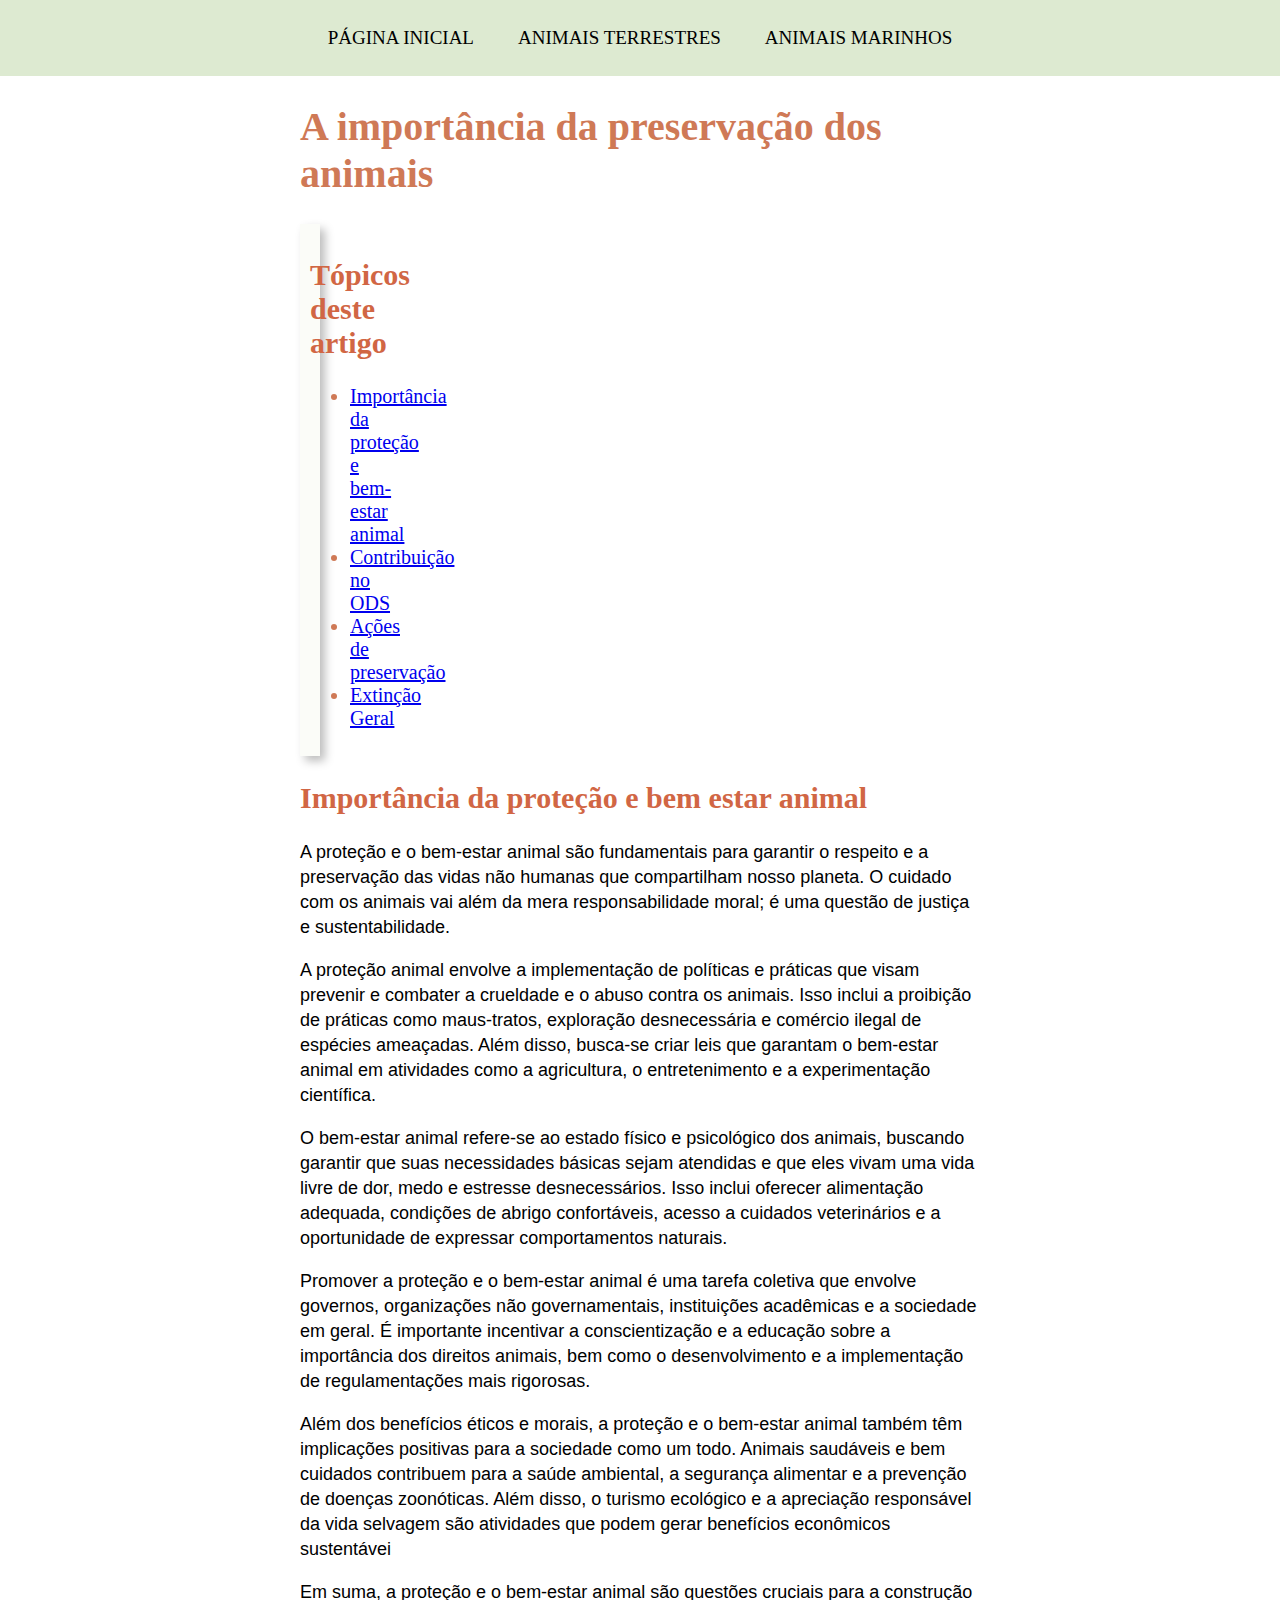
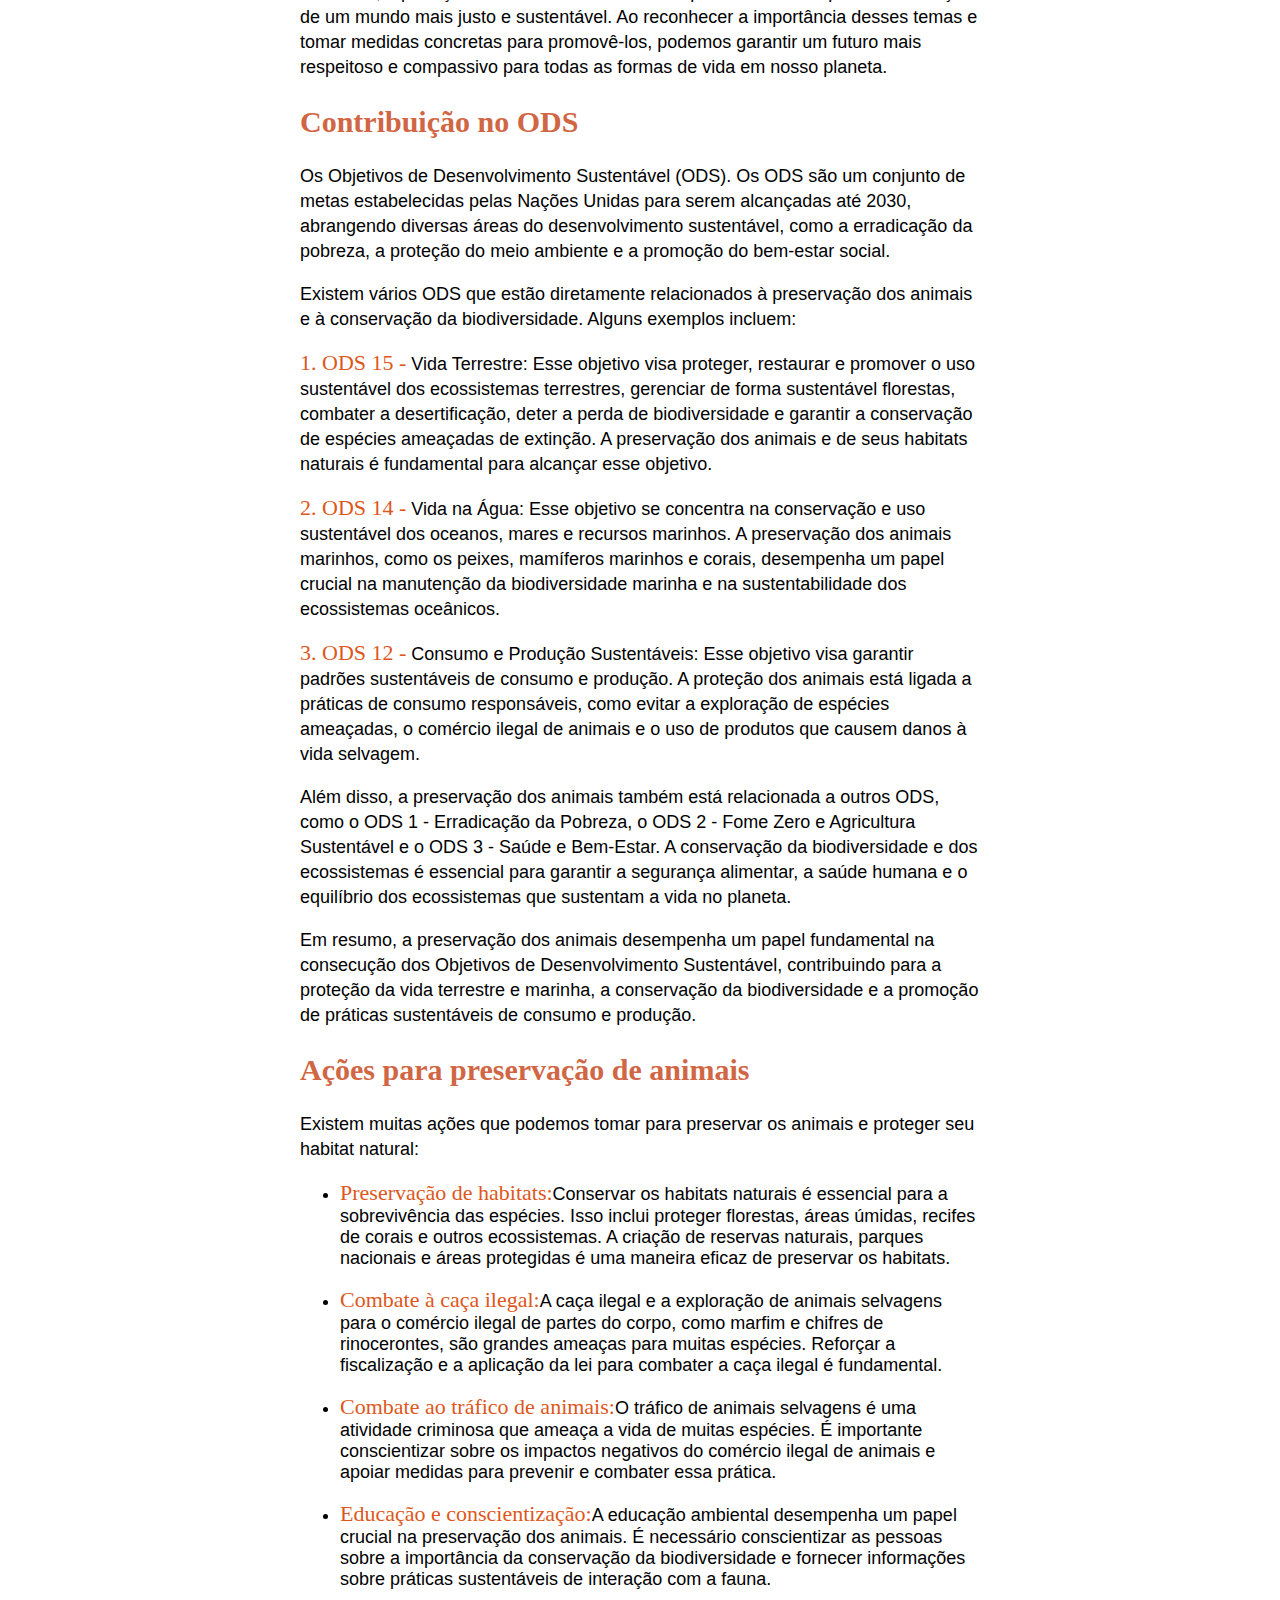
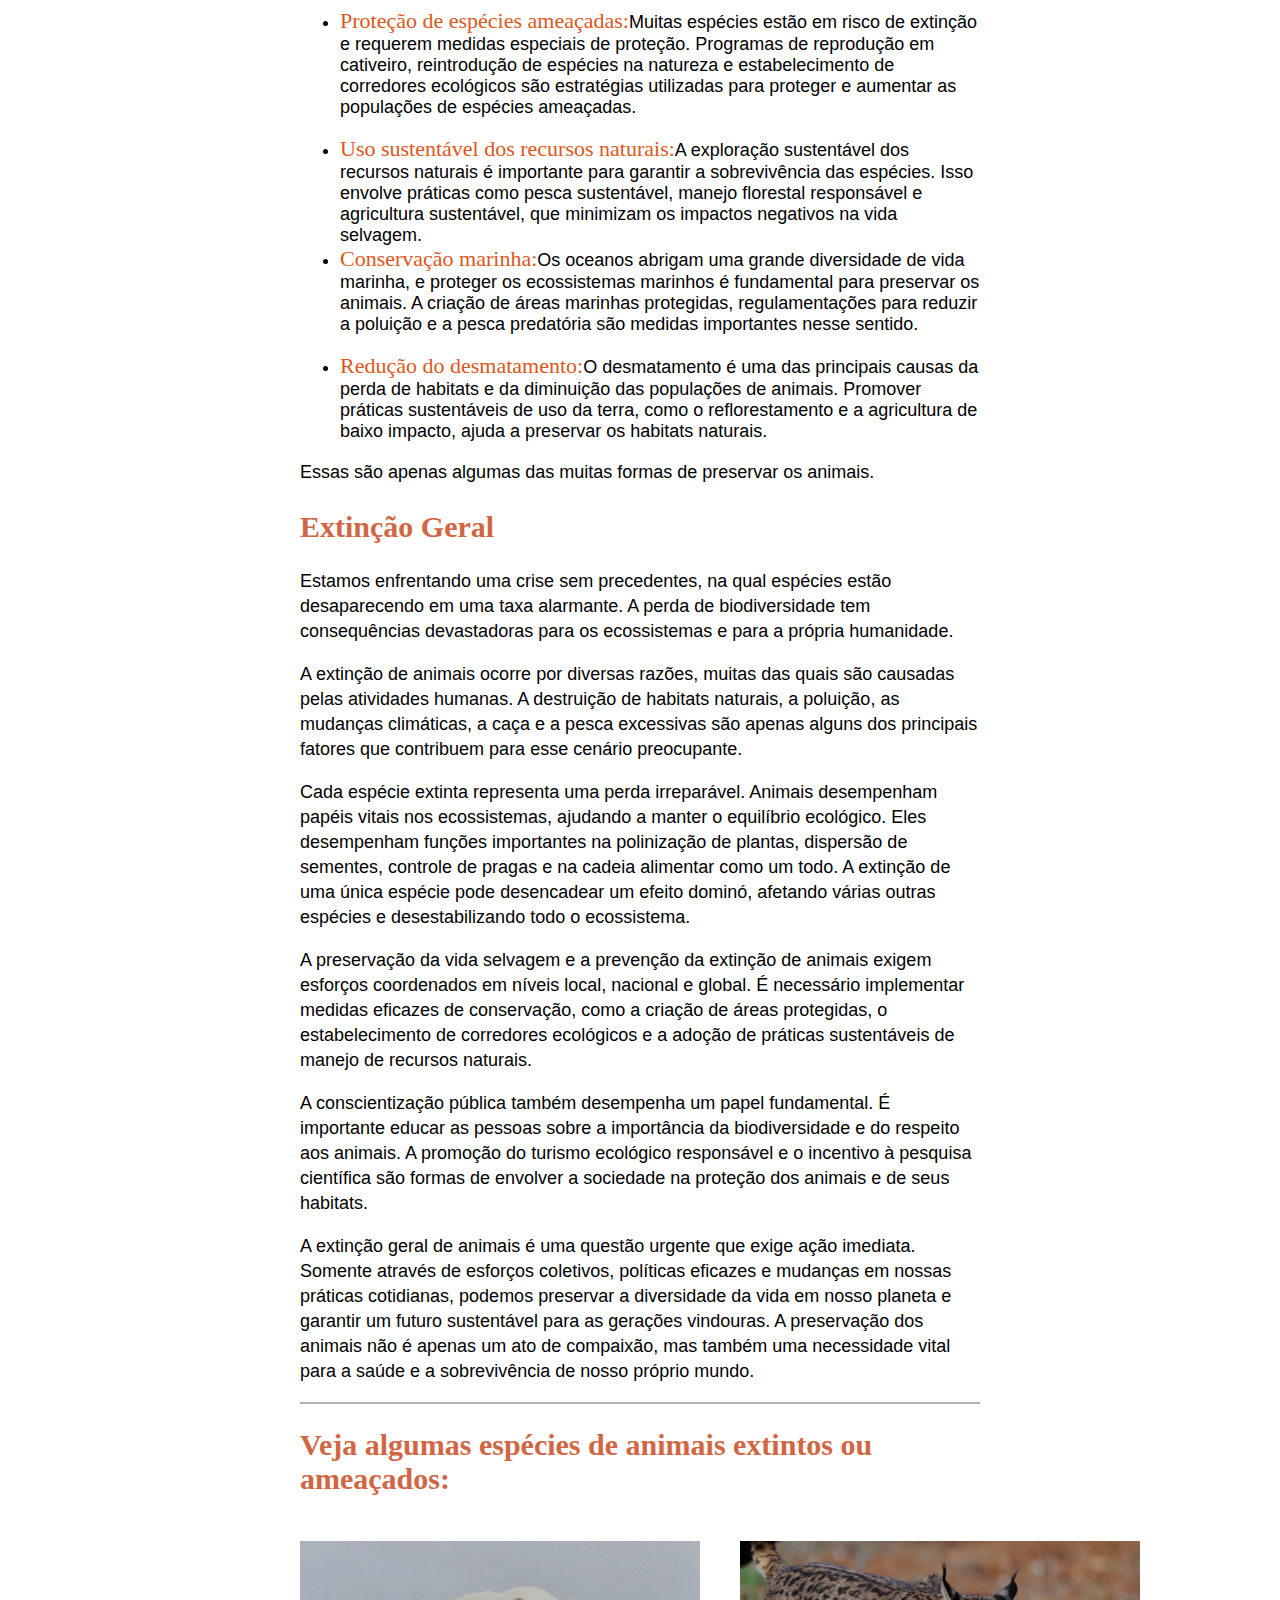
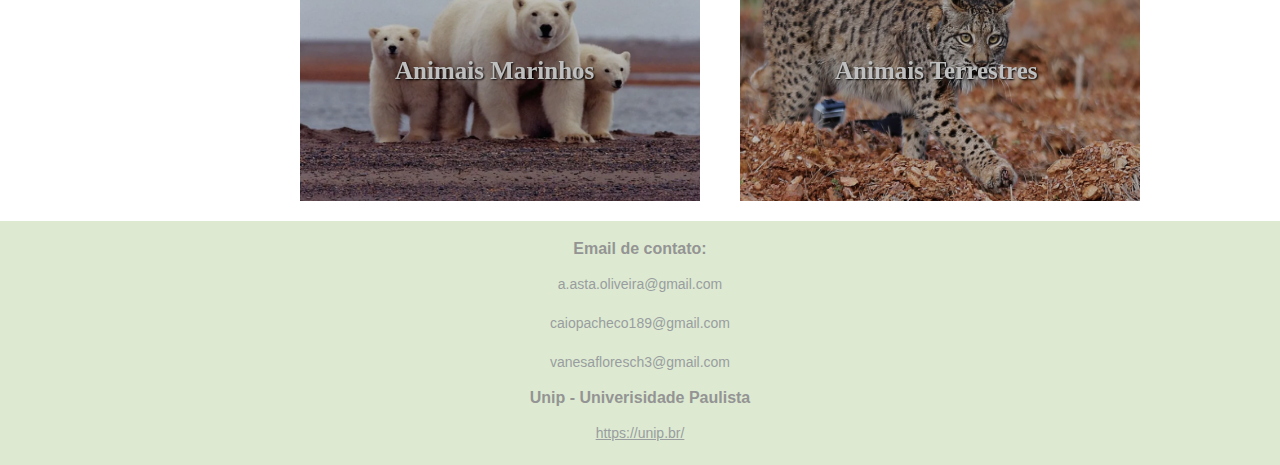
<file: sitepriincipal.html>
<!DOCTYPE html>
<html lang="pt-br">

<head>
    <meta charset="UTF-8">
    <meta name="viewport" content="width=device-width, initial-scale=1.0">
    <title>A importância da preservação das espécies</title>
	<link rel="stylesheet" type="text/css" href="pgcss.css">
	<link rel="shortcut icon" href="imagens/favicon.ico.png" type="image/x-icon">
<body>
	<div id="container">
		<nav class="menu">
			<ul>
				<li><a href="sitepriincipal.html">PÁGINA INICIAL</a></li>
				<li><a href="animaisterrestres.html">ANIMAIS TERRESTRES</a></li>
				<li><a href="animaismarinhos.html">ANIMAIS MARINHOS</a></li>
			</ul>
		</nav>
	</div>
	<main>
	<h1>A importância da preservação dos animais</h1>
	 <nav class="navegacao">
	  <h2>Tópicos deste artigo</h2>
		<ul>
          <li><a href="#importância-da-proteção-bem-estar-animal">Importância da proteção e bem-estar animal</a></li>
          <li><a href="#contribuição-no-ODS">Contribuição no ODS</a></li>
          <li><a href="#acoes-preservacao">Ações de preservação</a></li>
		  <li><a href="#animais-ameacados">Extinção Geral</a></li>
        </ul>
     </nav>
	  <section id="importância-da-proteção-bem-estar-animal">
	  <h2>Importância da proteção e bem estar animal</h2>
	  <p>A proteção e o bem-estar animal são fundamentais para garantir o respeito e a preservação das vidas não humanas que compartilham nosso planeta. O cuidado com os animais vai além da mera responsabilidade moral; é uma questão de justiça e sustentabilidade.</p>
	  <p>A proteção animal envolve a implementação de políticas e práticas que visam prevenir e combater a crueldade e o abuso contra os animais. Isso inclui a proibição de práticas como maus-tratos, exploração desnecessária e comércio ilegal de espécies ameaçadas. Além disso, busca-se criar leis que garantam o bem-estar animal em atividades como a agricultura, o entretenimento e a experimentação científica.</p>
	  <p>O bem-estar animal refere-se ao estado físico e psicológico dos animais, buscando garantir que suas necessidades básicas sejam atendidas e que eles vivam uma vida livre de dor, medo e estresse desnecessários. Isso inclui oferecer alimentação adequada, condições de abrigo confortáveis, acesso a cuidados veterinários e a oportunidade de expressar comportamentos naturais.</p>
	  <p>Promover a proteção e o bem-estar animal é uma tarefa coletiva que envolve governos, organizações não governamentais, instituições acadêmicas e a sociedade em geral. É importante incentivar a conscientização e a educação sobre a importância dos direitos animais, bem como o desenvolvimento e a implementação de regulamentações mais rigorosas.</p>
	  <p>Além dos benefícios éticos e morais, a proteção e o bem-estar animal também têm implicações positivas para a sociedade como um todo. Animais saudáveis e bem cuidados contribuem para a saúde ambiental, a segurança alimentar e a prevenção de doenças zoonóticas. Além disso, o turismo ecológico e a apreciação responsável da vida selvagem são atividades que podem gerar benefícios econômicos sustentávei</p>
	  <p>Em suma, a proteção e o bem-estar animal são questões cruciais para a construção de um mundo mais justo e sustentável. Ao reconhecer a importância desses temas e tomar medidas concretas para promovê-los, podemos garantir um futuro mais respeitoso e compassivo para todas as formas de vida em nosso planeta.</p>
	  </section>
	  <section id="contribuição-no-ODS">
	  <h2>Contribuição no ODS</h2>
	  	<p>Os Objetivos de Desenvolvimento Sustentável (ODS). Os ODS são um conjunto de metas estabelecidas pelas Nações Unidas para serem alcançadas até 2030, abrangendo diversas áreas do desenvolvimento sustentável, como a erradicação da pobreza, a proteção do meio ambiente e a promoção do bem-estar social.
	  	<p>Existem vários ODS que estão diretamente relacionados à preservação dos animais e à conservação da biodiversidade. Alguns exemplos incluem:</p>
		<p><span class="linha">1. ODS 15 -</span> Vida Terrestre: Esse objetivo visa proteger, restaurar e promover o uso sustentável dos ecossistemas terrestres, gerenciar de forma sustentável florestas, combater a desertificação, deter a perda de biodiversidade e garantir a conservação de espécies ameaçadas de extinção. A preservação dos animais e de seus habitats naturais é fundamental para alcançar esse objetivo.</p>
		<p><span class="linha">2. ODS 14 -</span> Vida na Água: Esse objetivo se concentra na conservação e uso sustentável dos oceanos, mares e recursos marinhos. A preservação dos animais marinhos, como os peixes, mamíferos marinhos e corais, desempenha um papel crucial na manutenção da biodiversidade marinha e na sustentabilidade dos ecossistemas oceânicos.</p>
		<p><span class="linha">3. ODS 12 -</span> Consumo e Produção Sustentáveis: Esse objetivo visa garantir padrões sustentáveis de consumo e produção. A proteção dos animais está ligada a práticas de consumo responsáveis, como evitar a exploração de espécies ameaçadas, o comércio ilegal de animais e o uso de produtos que causem danos à vida selvagem.</p>
		<p>Além disso, a preservação dos animais também está relacionada a outros ODS, como o ODS 1 - Erradicação da Pobreza, o ODS 2 - Fome Zero e Agricultura Sustentável e o ODS 3 - Saúde e Bem-Estar. A conservação da biodiversidade e dos ecossistemas é essencial para garantir a segurança alimentar, a saúde humana e o equilíbrio dos ecossistemas que sustentam a vida no planeta.</p>
		<p>Em resumo, a preservação dos animais desempenha um papel fundamental na consecução dos Objetivos de Desenvolvimento Sustentável, contribuindo para a proteção da vida terrestre e marinha, a conservação da biodiversidade e a promoção de práticas sustentáveis de consumo e produção.</p>
	  </section>
	  <section id="acoes-preservacao">
	  <h2>Ações para preservação de animais</h2>
	   <p>Existem muitas ações que podemos tomar para preservar os animais e proteger seu habitat natural:</p>
        <ul class="formas">
          <li><span>Preservação de habitats:</span>Conservar os habitats naturais é essencial para a sobrevivência das espécies. Isso inclui proteger florestas, áreas úmidas, recifes de corais e outros ecossistemas. A criação de reservas naturais, parques nacionais e áreas protegidas é uma maneira eficaz de preservar os habitats.
		  </li>
		  <br/>
          <li><span>Combate à caça ilegal:</span>A caça ilegal e a exploração de animais selvagens para o comércio ilegal de partes do corpo, como marfim e chifres de rinocerontes, são grandes ameaças para muitas espécies. Reforçar a fiscalização e a aplicação da lei para combater a caça ilegal é fundamental.</li>
		  <br/>
          <li><span>Combate ao tráfico de animais:</span>O tráfico de animais selvagens é uma atividade criminosa que ameaça a vida de muitas espécies. É importante conscientizar sobre os impactos negativos do comércio ilegal de animais e apoiar medidas para prevenir e combater essa prática.</li>
		  <br/>
          <li><span>Educação e conscientização:</span>A educação ambiental desempenha um papel crucial na preservação dos animais. É necessário conscientizar as pessoas sobre a importância da conservação da biodiversidade e fornecer informações sobre práticas sustentáveis ​​de interação com a fauna.</li>
		  <br/>
          <li><span>Proteção de espécies ameaçadas:</span>Muitas espécies estão em risco de extinção e requerem medidas especiais de proteção. Programas de reprodução em cativeiro, reintrodução de espécies na natureza e estabelecimento de corredores ecológicos são estratégias utilizadas para proteger e aumentar as populações de espécies ameaçadas.</li>
		  <br/>
          <li><span>Uso sustentável dos recursos naturais:</span>A exploração sustentável dos recursos naturais é importante para garantir a sobrevivência das espécies. Isso envolve práticas como pesca sustentável, manejo florestal responsável e agricultura sustentável, que minimizam os impactos negativos na vida selvagem.</li>
		  <li><span>Conservação marinha:</span>Os oceanos abrigam uma grande diversidade de vida marinha, e proteger os ecossistemas marinhos é fundamental para preservar os animais. A criação de áreas marinhas protegidas, regulamentações para reduzir a poluição e a pesca predatória são medidas importantes nesse sentido.</li>
		  <br/>
		  <li><span>Redução do desmatamento:</span>O desmatamento é uma das principais causas da perda de habitats e da diminuição das populações de animais. Promover práticas sustentáveis ​​de uso da terra, como o reflorestamento e a agricultura de baixo impacto, ajuda a preservar os habitats naturais.</li>
        </ul>
		<p>Essas são apenas algumas das muitas formas de preservar os animais.</p>
	  </section>
	   <section id="animais-ameacados">
        <h2>Extinção Geral</h2>
        	<p>Estamos enfrentando uma crise sem precedentes, na qual espécies estão desaparecendo em uma taxa alarmante. A perda de biodiversidade tem consequências devastadoras para os ecossistemas e para a própria humanidade.</p>
			<p>A extinção de animais ocorre por diversas razões, muitas das quais são causadas pelas atividades humanas. A destruição de habitats naturais, a poluição, as mudanças climáticas, a caça e a pesca excessivas são apenas alguns dos principais fatores que contribuem para esse cenário preocupante.</p>
			<p>Cada espécie extinta representa uma perda irreparável. Animais desempenham papéis vitais nos ecossistemas, ajudando a manter o equilíbrio ecológico. Eles desempenham funções importantes na polinização de plantas, dispersão de sementes, controle de pragas e na cadeia alimentar como um todo. A extinção de uma única espécie pode desencadear um efeito dominó, afetando várias outras espécies e desestabilizando todo o ecossistema.</p>
			<p>A preservação da vida selvagem e a prevenção da extinção de animais exigem esforços coordenados em níveis local, nacional e global. É necessário implementar medidas eficazes de conservação, como a criação de áreas protegidas, o estabelecimento de corredores ecológicos e a adoção de práticas sustentáveis de manejo de recursos naturais.</p>
			<p>A conscientização pública também desempenha um papel fundamental. É importante educar as pessoas sobre a importância da biodiversidade e do respeito aos animais. A promoção do turismo ecológico responsável e o incentivo à pesquisa científica são formas de envolver a sociedade na proteção dos animais e de seus habitats.</p>
			<p>A extinção geral de animais é uma questão urgente que exige ação imediata. Somente através de esforços coletivos, políticas eficazes e mudanças em nossas práticas cotidianas, podemos preservar a diversidade da vida em nosso planeta e garantir um futuro sustentável para as gerações vindouras. A preservação dos animais não é apenas um ato de compaixão, mas também uma necessidade vital para a saúde e a sobrevivência de nosso próprio mundo.</p>
			<hr color="#b4b4b4">
		<h2>Veja algumas espécies de animais extintos ou ameaçados:</h2>
       </section>
	</main>
	<div class="nav2">
		<div class="card">
			<a href="animaismarinhos.html"><img src="imagens/ursopolar.jpg" alt="Urso Polar" height="260px" width="400px"></a>
			<a href="animaismarinhos.html"><h2>Animais Marinhos</h2></a>
		</div>
		<div class="card">
			<a href="animaisterrestres.html"><img src="imagens/linceiberico.jpg" alt="Lince Ibérico" height="260px" width="400px"></a>
			<a href="animaisterrestres.html"><h2>Animais Terrestres</h2></a>
		</div>
	</div>
	<footer class="footer">
		<div class="contaner">
			<div class="contato">
				<h2>Email de contato:</h2>
				<p>a.asta.oliveira@gmail.com</p>
				<p>caiopacheco189@gmail.com</p>
				<p>vanesafloresch3@gmail.com</p>
			</div>
			<div class="inst">
				<h2>Unip - Univerisidade Paulista</h2>
				<p><a href="https://unip.br/">https://unip.br/</a></p>
			</div>
		</div>
	</footer>
</body>
</html>
</file>
<file: pgcss.css>
body{
    margin: 0px;
}
main {
    margin: 0px 300px 0px;
}
p {
    font-size: 18px;
    font-family: arial;
    line-height: 25px;
}
h1 {
    font-family: tw cen MT;
    font-size: 40px;
    color: #cf7956;
}
h2 {
    font-family: tw cen MT;
    font-size: 30px;
    color: #d16644;
}
#container {
    justify-content: space-between;
    background-color: #ddead1;
    text-align: center;
    margin: 0px;
    padding: 0px 10px;
    border: 1px solid #ddead1;
    padding: 0px 10px;
}
.menu ul {
    max-width: 1400px;
    padding: 10px;
    list-style-type: none;
}
.menu ul li {
    display: inline-block;
}
.menu ul li a{
    padding: 10px 20px;
    font-size: 19px;
    color: black;
    border-radius: 20px;
    transition: 0.6s;
    text-decoration: none;
    font-family: Tw Cen MT;
}
.menu ul li a:hover {
    background-color: #eedac2;
}
.navegacao {
    padding: 10px 10px;
    background-color: #fbfcf8;
    box-shadow: 5px 5px 10px #bdbdbd;
    -webkit-box-shadow: 5px 5px 10px #bdbdbd;
    -moz-box-shadow: 5px 5px 10px #bdbdbd;
    margin-right: 900px;
}
.navegacao ul li{
    font-size: 20px;
    font-family: tw cen MT;
    color:#cf7956;
}
ul li{
    font-size: 18px;
    font-family: arial;
}
.nav2{
    display: flex;
    margin-left: 280px;
}
.card{
    padding: 20px;
    filter: brightness(75%);
}
.card img{
    display: block;
}
.card h2{
    color: #fff;
    text-shadow: 1px 1px 2px black;
    font-size: 25px;
    position: absolute;
    bottom: 0px;
    left: 115px;
    top: 115px;
}
.linha {
    color: #dd571c;
    font-family: tw cen MT;
    font-size: 22px;
}
.footer {
    background-color: #ddead1;
    margin: 0;
}
.contaner h2 {
    color: #949494;
    font-size: 16px;
    font-family: arial;
}
.contato .inst{
    margin: 10px 0px 10px;
}
.contaner p{
    font-size: 14px;
    color: #999da0;
}
.contaner{
    padding: 5px;
}
.contato{
    text-align: center;
}
.inst p a{
    color: #999da0;
}
.inst {
    text-align: center;
    margin: 0px;
}
li span{
    color: #dd571c;
    font-family: tw cen MT;
    font-size: 22px;
}
</file>
<file: marinhos.css>
body{
    margin: 0px;
}
p {
    font-size: 18px;
    font-family: arial;
    line-height: 25px;
}
h1 {
    font-family: tw cen MT;
    font-size: 40px;
    color: #cf7956;
}
h2 {
    font-family: tw cen MT;
    font-size: 30px;
    color: #d16644;
}
.um{
    font-size: 35px;
}
.dois{
    color: #c05403;
}
.content{
    margin: 0px 300px 0px;
    background-color: #fff;
    box-shadow: 0 2px 10px rgba(0,0,0,.05),0 1px 4px rgba(0,0,0.05);
    padding: 1rem;
    display: inline-block;
    width: 100%;
    border-radius: 5px;
    max-width: 715px;
}
#container {
    justify-content: space-between;
    background-color: #ddead1;
    text-align: center;
    margin: 0px;
    padding: 0px 10px;
    border: 1px solid #ddead1;
    padding: 0px 10px;
}
.menu ul {
    max-width: 1400px;
    padding: 10px;
    list-style-type: none;
}
.menu ul li {
    display: inline-block;
}
.menu ul li a{
    padding: 10px 20px;
    font-size: 19px;
    color: black;
    border-radius: 20px;
    transition: 0.6s;
    text-decoration: none;
    font-family: Tw Cen MT;
}
.menu ul li a:hover {
    background-color: #eedac2;
}
.topicos{
    background-color: #fffefc;
    box-shadow: 0px 2px 2px gray;
    padding: 10px;
    margin-right: 300px;
    border-radius: 2px;
}
li {
    color: #d16644;
}
li span {
    color: gray;
}
.voltar{
    border-radius: 10px;
    background-color: #ddead1;
    padding: 10px;
    text-decoration: none;
}
.footer {
    background-color: #ddead1;
    margin-top: 15px;
}
.contaner h2 {
    color: #949494;
    font-size: 16px;
    font-family: arial;
}
.contato .inst{
    margin: 10px 0px 10px;
}
.contaner p{
    font-size: 14px;
    color: #999da0;
}
.contaner{
    padding: 5px;
}
.contato{
    text-align: center;
}
.inst p a{
    color: #999da0;
}
.inst {
    text-align: center;
    margin: 0px
}
</file>
